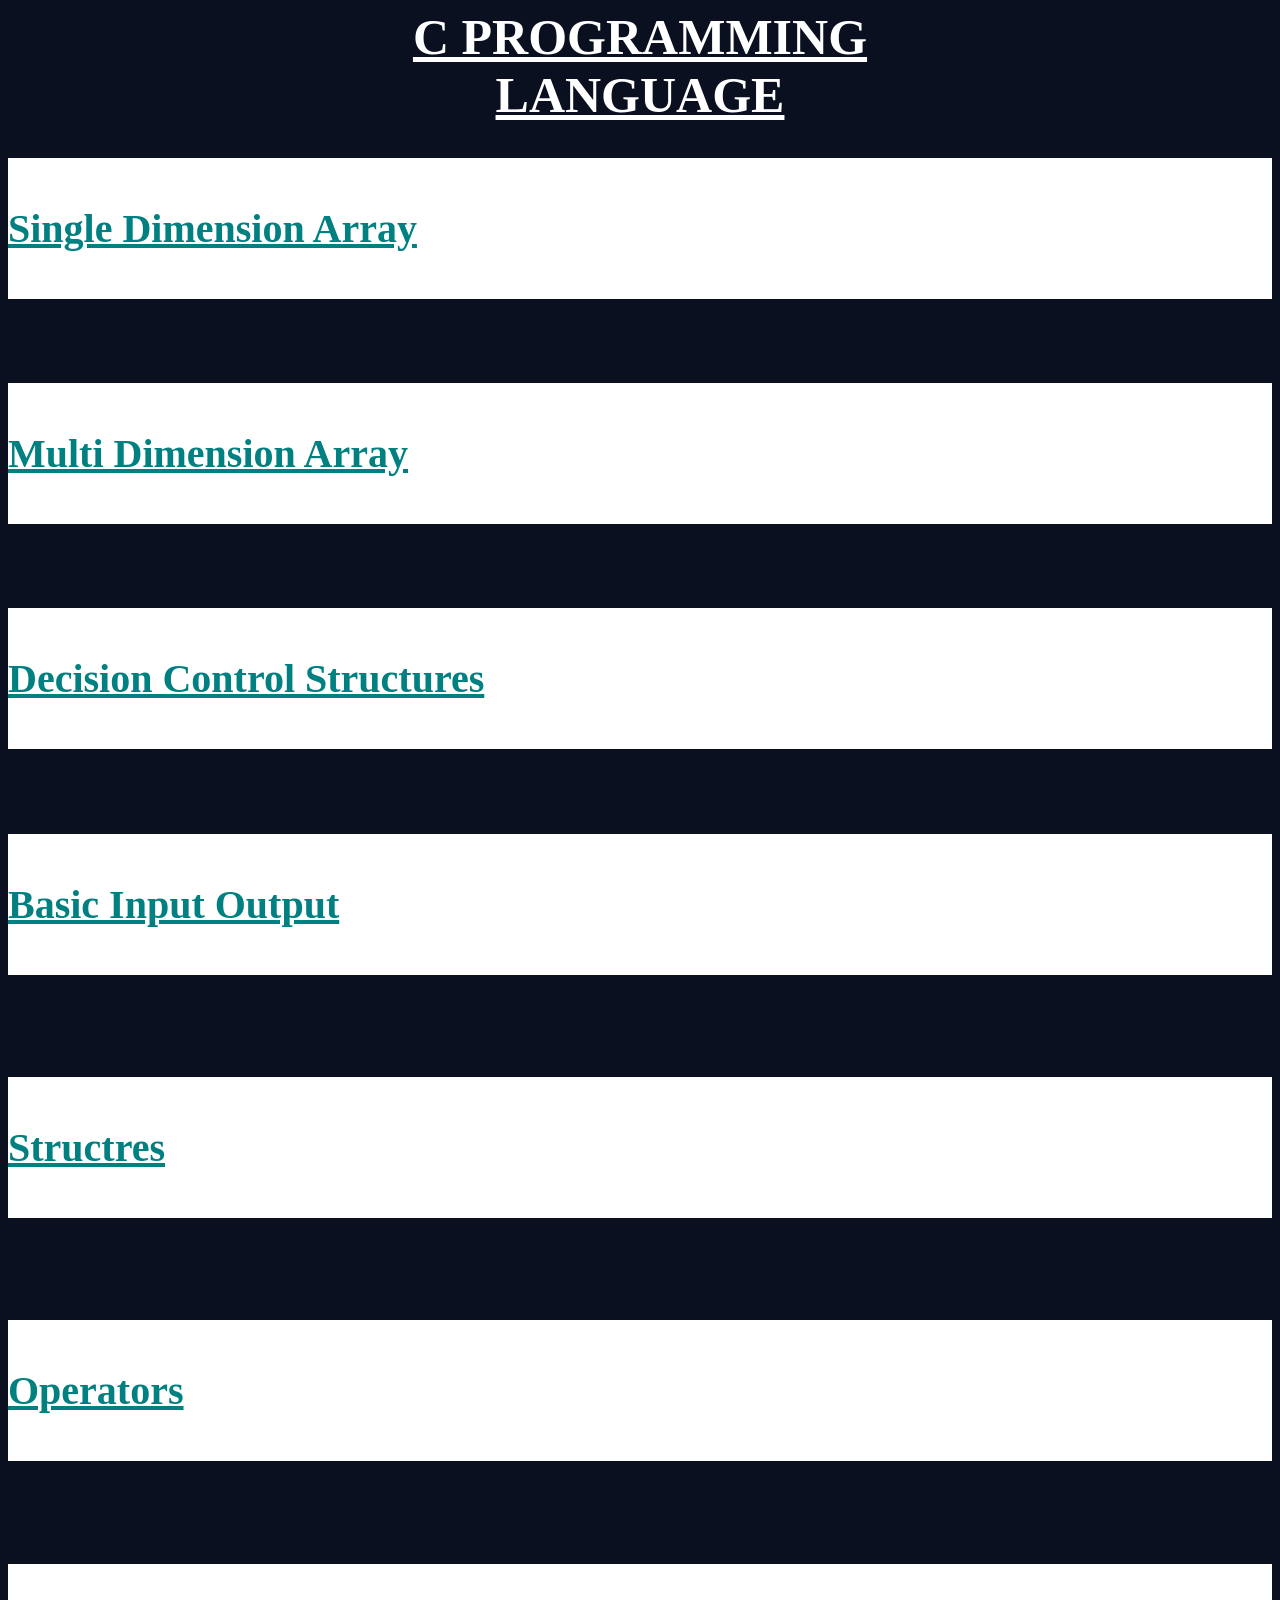
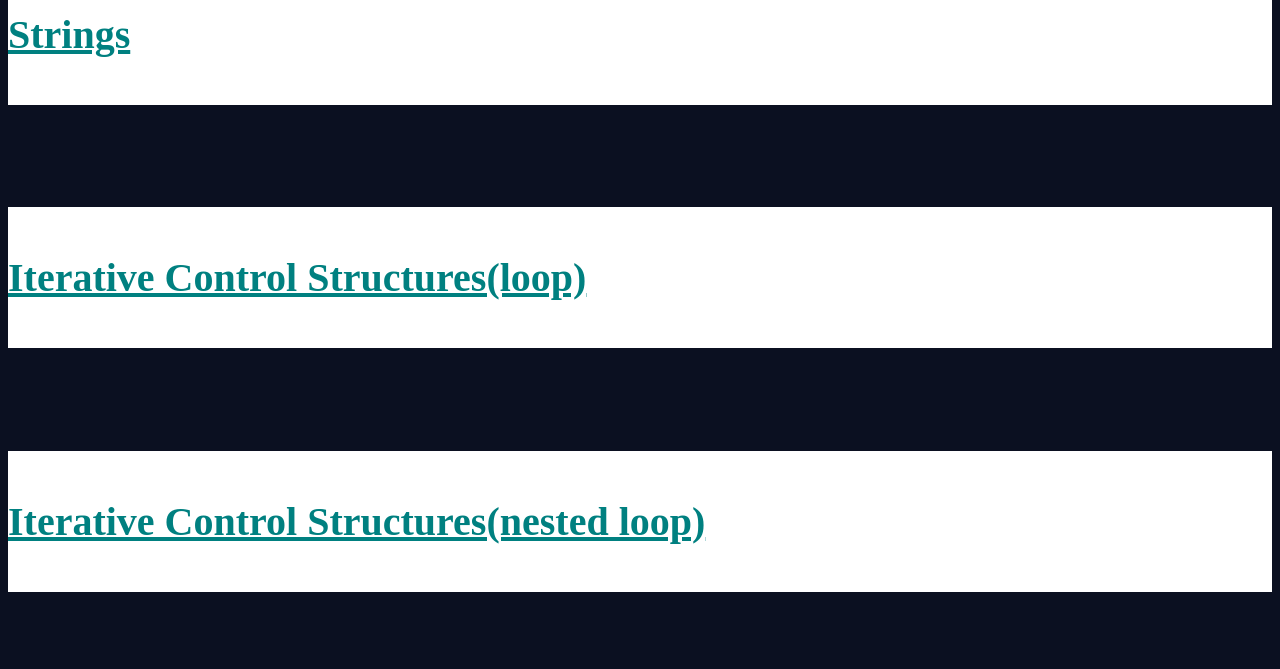
<file: index.html>
<html>
<head>
<link rel="stylesheet" href="style.css">
</head>
<body style=background-color:#0B1021;>
<h1><b><u>C PROGRAMMING<br>LANGUAGE</u></b></h1>

<h2> <a href=arrat.html><br>Single Dimension Array<br><br></a></h2><br>
<h2> <a href=array.html><br>Multi Dimension Array<br><br></a></h2><br>
<h2> <a href=DCR.html><br>Decision Control Structures<br><br></a></h2><br>
<h2> <a href=bio.html><br>Basic Input Output<br><br></a></h2><br><br>
<h2> <a href=strct.html><br>Structres<br><br></a></h2><br><br>
<h2> <a href=operators.html><br>Operators<br><br></a></h2><br><br>
<h2> <a href=sting.html><br>Strings<br><br></a></h2><br><br>
<h2> <a href=loop.html><br>Iterative Control Structures(loop)<br><br></a></h2><br><br>
<h2> <a href=nesoop.html><br>Iterative Control Structures(nested loop)<br><br></a></h2><br><br>
</body>
</html>
</file>
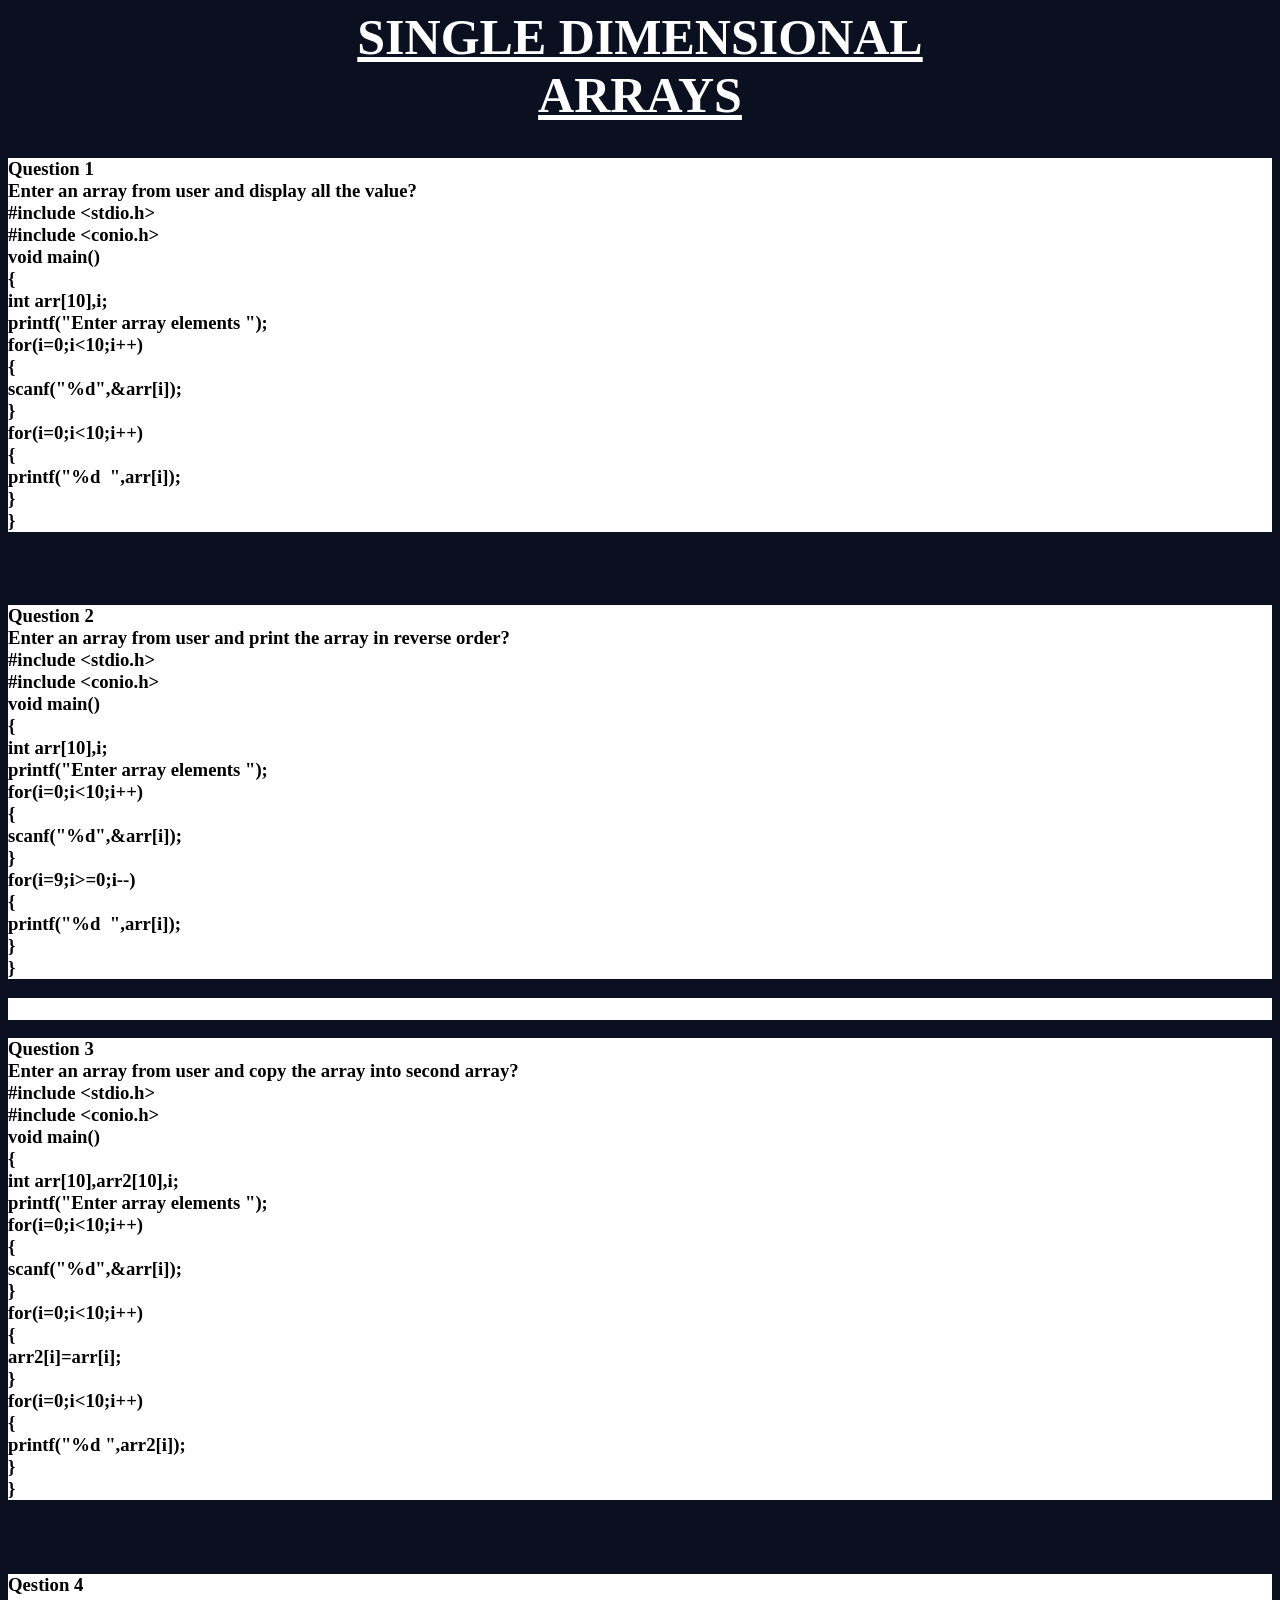
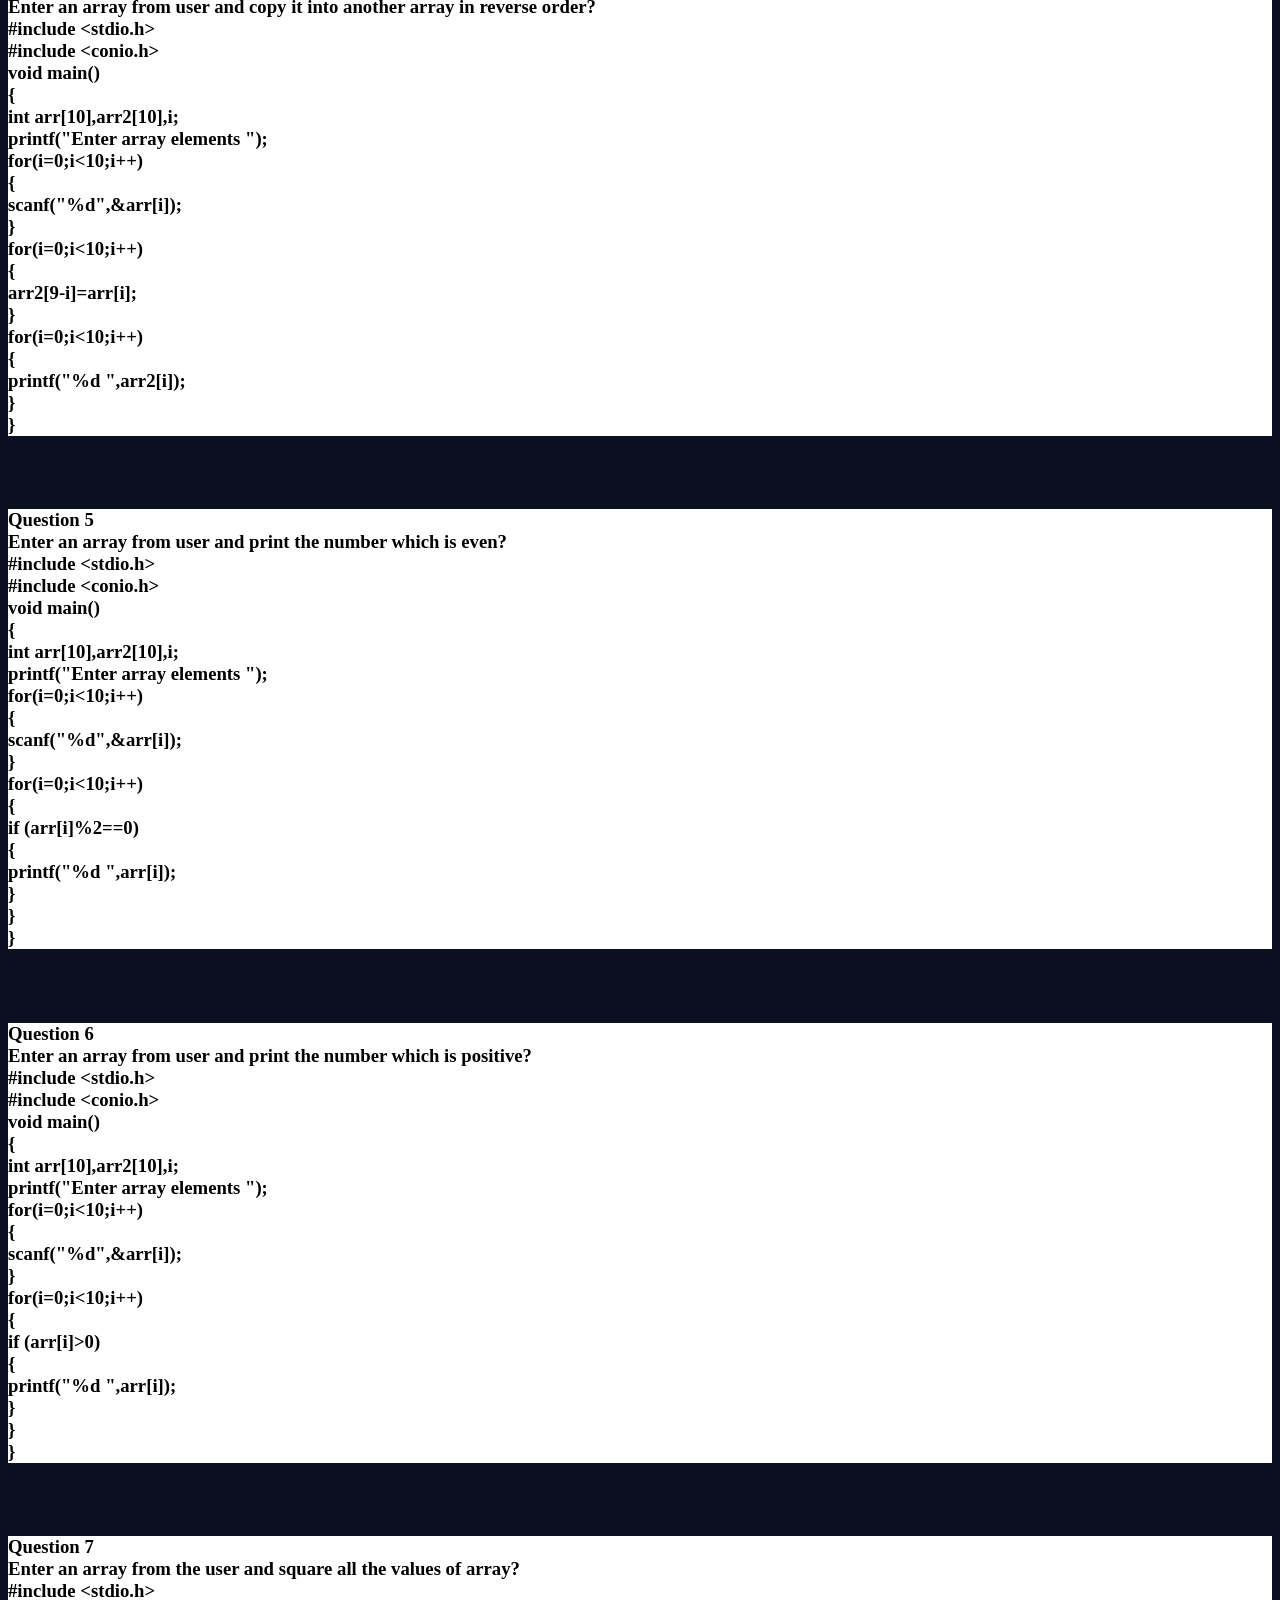
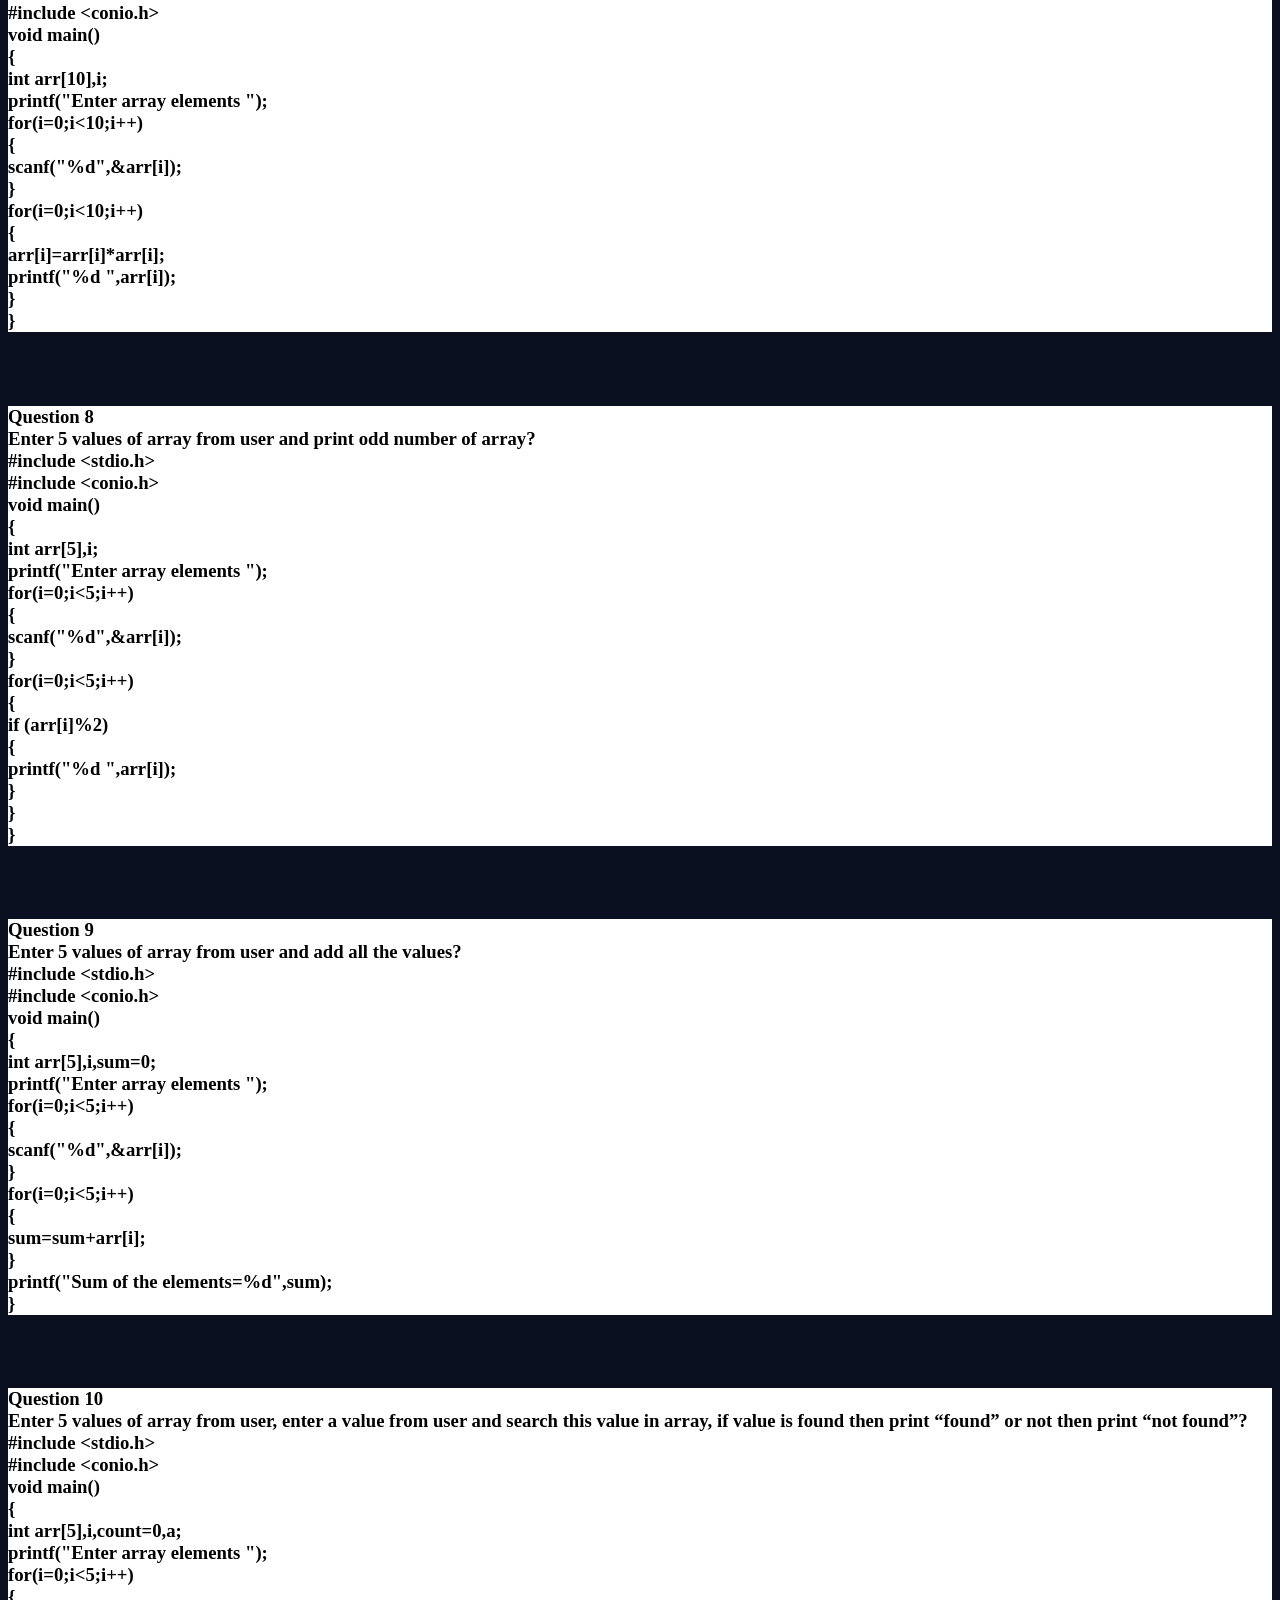
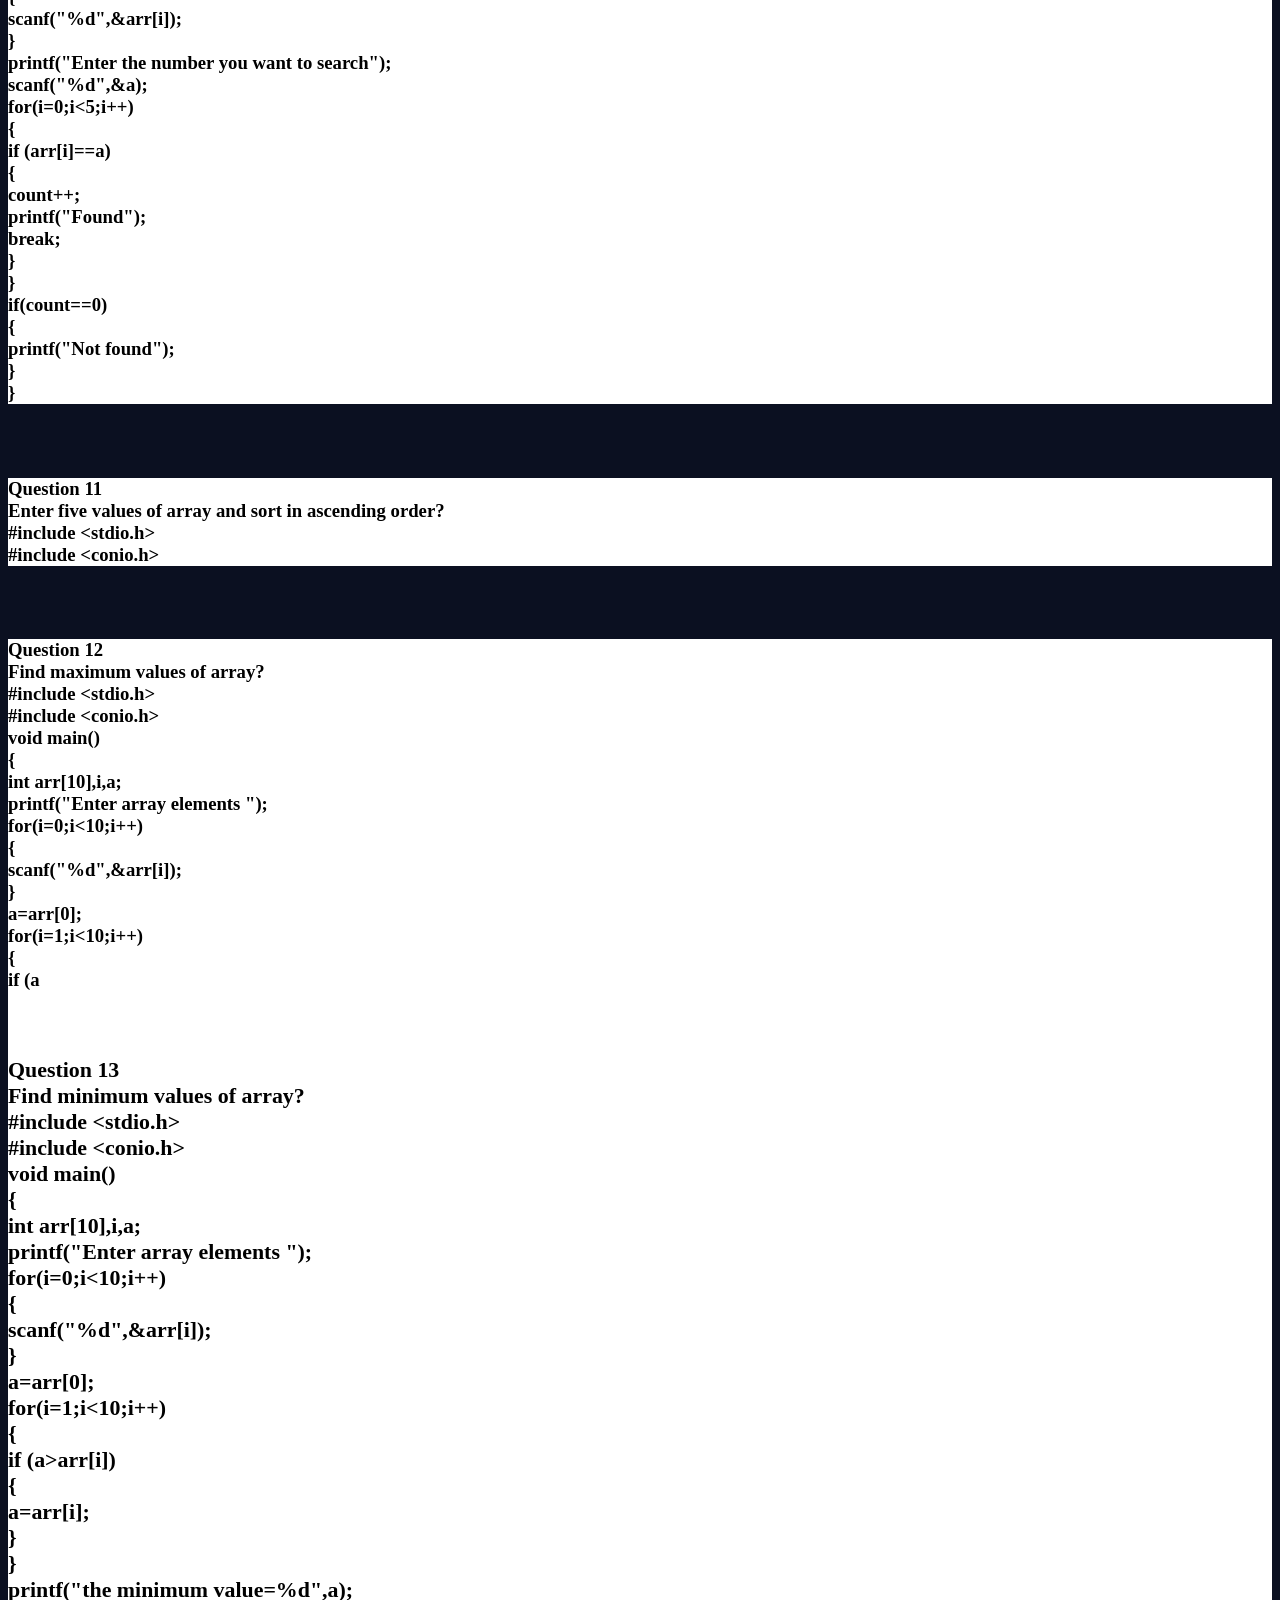
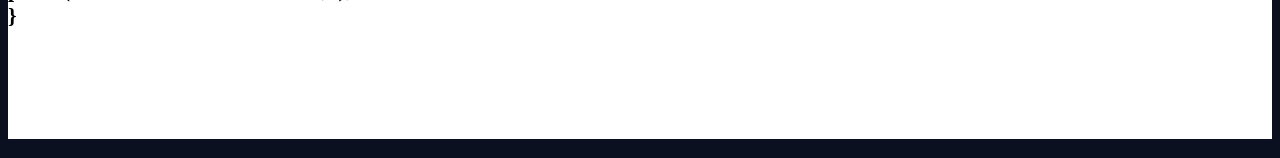
<file: arrat.html>
<html>
<head>
<link rel="stylesheet" href="style.css">
</head>
<body style=background-color:#0B1021;>
<h1><b><u>SINGLE DIMENSIONAL<br> ARRAYS</u></b></h1>

<h3>Question 1
Enter an array from user and display all the value?
#include &lt;stdio.h&gt;
#include &lt;conio.h&gt;
void main()
{
int arr[10],i;
printf("Enter array elements ");
for(i=0;i<10;i++)
{
scanf("%d",&arr[i]);
} 
for(i=0;i<10;i++)
{
printf("%d  ",arr[i]);
}
}</h3><br><br>
<h3>Question 2
Enter an array from user and print the array in reverse order?
#include &lt;stdio.h&gt;
#include &lt;conio.h&gt;
void main()
{
int arr[10],i;
printf("Enter array elements ");
for(i=0;i<10;i++)
{
scanf("%d",&arr[i]);
} 
for(i=9;i>=0;i--)
{
printf("%d  ",arr[i]);
}
}</h3>
<h3>
<h3>Question 3
Enter an array from user and copy the array into second array?
#include &lt;stdio.h&gt;
#include &lt;conio.h&gt;
void main()
{
int arr[10],arr2[10],i;
printf("Enter array elements ");
for(i=0;i<10;i++)
{
scanf("%d",&arr[i]);
} 
for(i=0;i<10;i++)
{
arr2[i]=arr[i];
}
for(i=0;i<10;i++)
{
printf("%d ",arr2[i]);
}
}</h3><br><br>
<h3>Qestion 4
Enter an array from user and copy it into another array in reverse order?
#include &lt;stdio.h&gt;
#include &lt;conio.h&gt;
void main()
{
int arr[10],arr2[10],i;
printf("Enter array elements ");
for(i=0;i<10;i++)
{
scanf("%d",&arr[i]);
} 
for(i=0;i<10;i++)
{
arr2[9-i]=arr[i];
}
for(i=0;i<10;i++)
{
printf("%d ",arr2[i]);
}
}</h3><br><br>
<h3>Question 5
Enter an array from user and print the number which is even?
#include &lt;stdio.h&gt;
#include &lt;conio.h&gt;
void main()
{
int arr[10],arr2[10],i;
printf("Enter array elements ");
for(i=0;i<10;i++)
{
scanf("%d",&arr[i]);
} 
for(i=0;i<10;i++)
{
if (arr[i]%2==0)
{
printf("%d ",arr[i]);
}
}
}</h3><br><br>
<h3>Question 6
Enter an array from user and print the number which is positive?
#include &lt;stdio.h&gt;
#include &lt;conio.h&gt;
void main()
{
int arr[10],arr2[10],i;
printf("Enter array elements ");
for(i=0;i<10;i++)
{
scanf("%d",&arr[i]);
} 
for(i=0;i<10;i++)
{
if (arr[i]>0)
{
printf("%d ",arr[i]);
}
}
}</h3><br><br>
<h3>Question 7
Enter an array from the user and square all the values of array?
#include &lt;stdio.h&gt;
#include &lt;conio.h&gt;
void main()
{
int arr[10],i;
printf("Enter array elements ");
for(i=0;i<10;i++)
{
scanf("%d",&arr[i]);
} 
for(i=0;i<10;i++)
{
arr[i]=arr[i]*arr[i];
printf("%d ",arr[i]);
}
}</h3><br><br>
<h3>Question 8
Enter 5 values of array from user and print odd number of array?
#include &lt;stdio.h&gt;
#include &lt;conio.h&gt;
void main()
{
int arr[5],i;
printf("Enter array elements ");
for(i=0;i<5;i++)
{
scanf("%d",&arr[i]);
} 
for(i=0;i<5;i++)
{
if (arr[i]%2)
{
printf("%d ",arr[i]);
}
}
}</h3><br><br>
<h3>Question 9
Enter 5 values of array from user and add all the values?
#include &lt;stdio.h&gt;
#include &lt;conio.h&gt;
void main()
{
int arr[5],i,sum=0;
printf("Enter array elements ");
for(i=0;i<5;i++)
{
scanf("%d",&arr[i]);
} 
for(i=0;i<5;i++)
{
sum=sum+arr[i];
}
printf("Sum of the elements=%d",sum);
}</h3><br><br>
<h3>Question 10
Enter 5 values of array from user, enter a value from user and search this value in array, if value is found then print “found” or not then print “not found”?
#include &lt;stdio.h&gt;
#include &lt;conio.h&gt;
void main()
{
int arr[5],i,count=0,a;
printf("Enter array elements ");
for(i=0;i<5;i++)
{
scanf("%d",&arr[i]);
} 
printf("Enter the number you want to search");
scanf("%d",&a);
for(i=0;i<5;i++)
{
if (arr[i]==a)
{
count++;
printf("Found");
break;
}
}
if(count==0)
{
printf("Not found");
}
}</h3><br><br>
<h3>Question 11
Enter five values of array and sort in ascending order?
#include &lt;stdio.h&gt;
#include &lt;conio.h&gt;</h3><br><br>
<h3>Question 12
Find maximum values of array?
#include &lt;stdio.h&gt;
#include &lt;conio.h&gt;
void main()
{
int arr[10],i,a;
printf("Enter array elements ");
for(i=0;i<10;i++)
{
scanf("%d",&arr[i]);
} 
a=arr[0];
for(i=1;i<10;i++)
{
if (a<arr[i])
{
a=arr[i];
}
}
printf("the maximun value=%d",a);
}</h3><br><br>
<h3>Question 13
Find minimum values of array?
#include &lt;stdio.h&gt;
#include &lt;conio.h&gt;
void main()
{
int arr[10],i,a;
printf("Enter array elements ");
for(i=0;i<10;i++)
{
scanf("%d",&arr[i]);
} 
a=arr[0];
for(i=1;i<10;i++)
{
if (a>arr[i])
{
a=arr[i];
}
}
printf("the minimum value=%d",a);
}</h3><br><br>
</body>
</html>
</file>
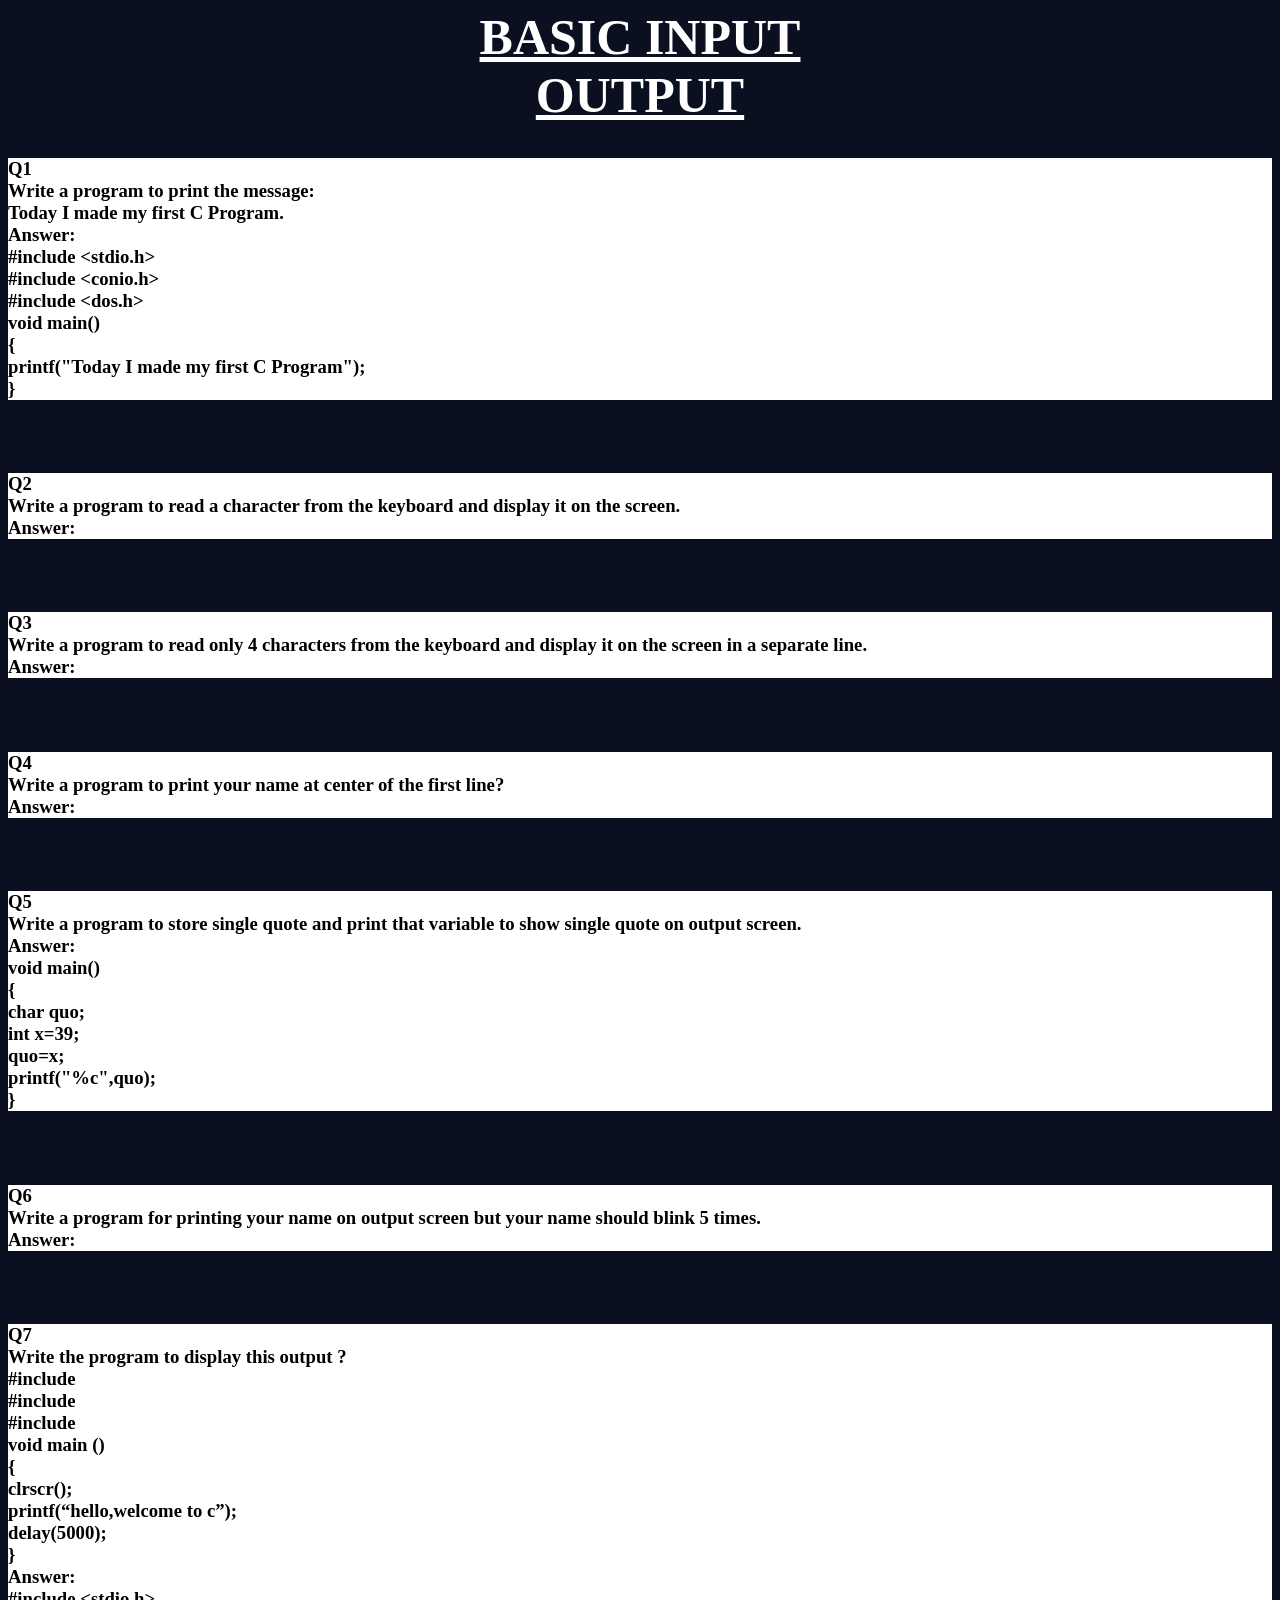
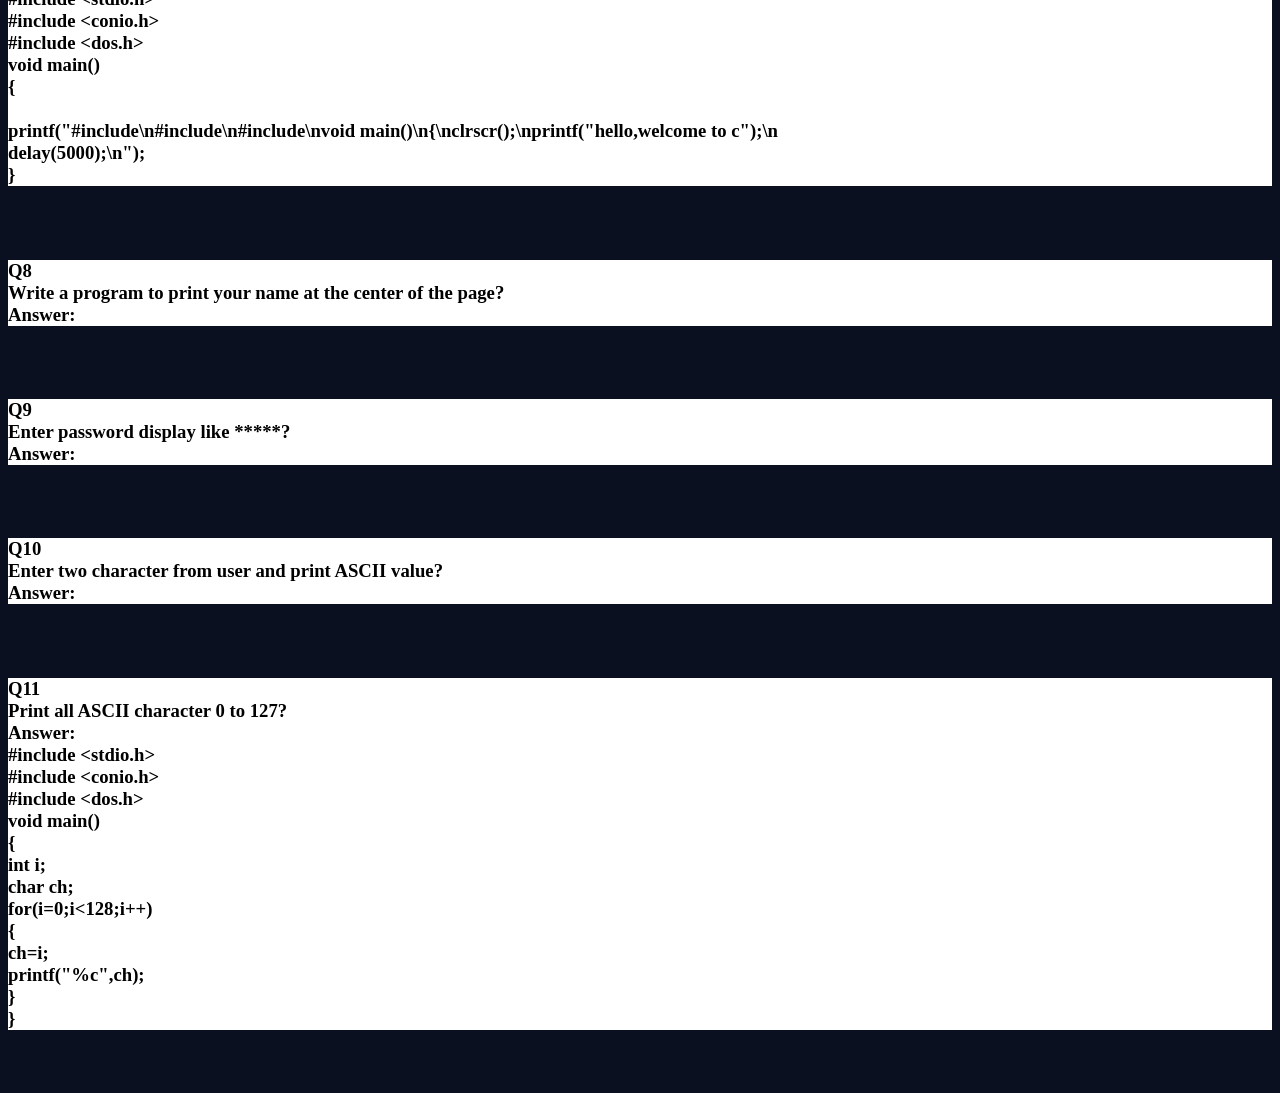
<file: bio.html>
<html>
<head>
<link rel="stylesheet" href="style.css">
</head>
<body style=background-color:#0B1021;>
<h1><b><u>BASIC INPUT<BR>OUTPUT</u></b></h1>
<h3>Q1
Write a program to print the message:
Today I made my first C Program.
Answer:
#include &lt;stdio.h&gt;
#include &lt;conio.h&gt;
#include &lt;dos.h&gt;
void main()
{
printf("Today I made my first C Program");
}</h3><br><br>
<h3>Q2
Write a program to read a character from the keyboard and display it on the screen.
Answer:</h3><br><br>
<h3>Q3
Write a program to read only 4 characters from the keyboard and display it on the screen in a separate line.
Answer:</h3><br><br>
<h3>Q4
Write a program to print your name at center of the first line?
Answer:</h3><br><br>
<h3>Q5
Write a program to store single quote and print that variable to show single quote on output screen.
Answer:
void main()
{
char quo;
int x=39;
quo=x;
printf("%c",quo);
}</h3><br><br>
<h3>Q6
Write a program for printing your name on output screen but your name should blink 5 times.
Answer:
</h3><br><br>
<h3>Q7
Write the program to display this output ?
#include
#include
#include
void main ()
{
clrscr();
printf(“hello,welcome to c”);
delay(5000);
}
Answer:
#include &lt;stdio.h&gt;
#include &lt;conio.h&gt;
#include &lt;dos.h&gt;
void main()
{<br>
printf("#include\n#include\n#include\nvoid main()\n{\nclrscr();\nprintf("hello,welcome to c");\n
delay(5000);\n");
}</h3><br><br>
<h3>Q8
Write a program to print your name at the center of the page?
Answer:</h3><br><br>
<h3>Q9
Enter password display like *****?
Answer:</h3><br><br>
<h3>Q10
Enter two character from user and print ASCII value?
Answer:</h3><br><br>
<h3>Q11
Print all ASCII character 0 to 127?
Answer:
#include &lt;stdio.h&gt;
#include &lt;conio.h&gt;
#include &lt;dos.h&gt;
void main()
{
int i;
char ch;
for(i=0;i&lt;128;i++)
{
ch=i;
printf("%c",ch);
}
}</h3><br><br>






</body>
</html>
</file>
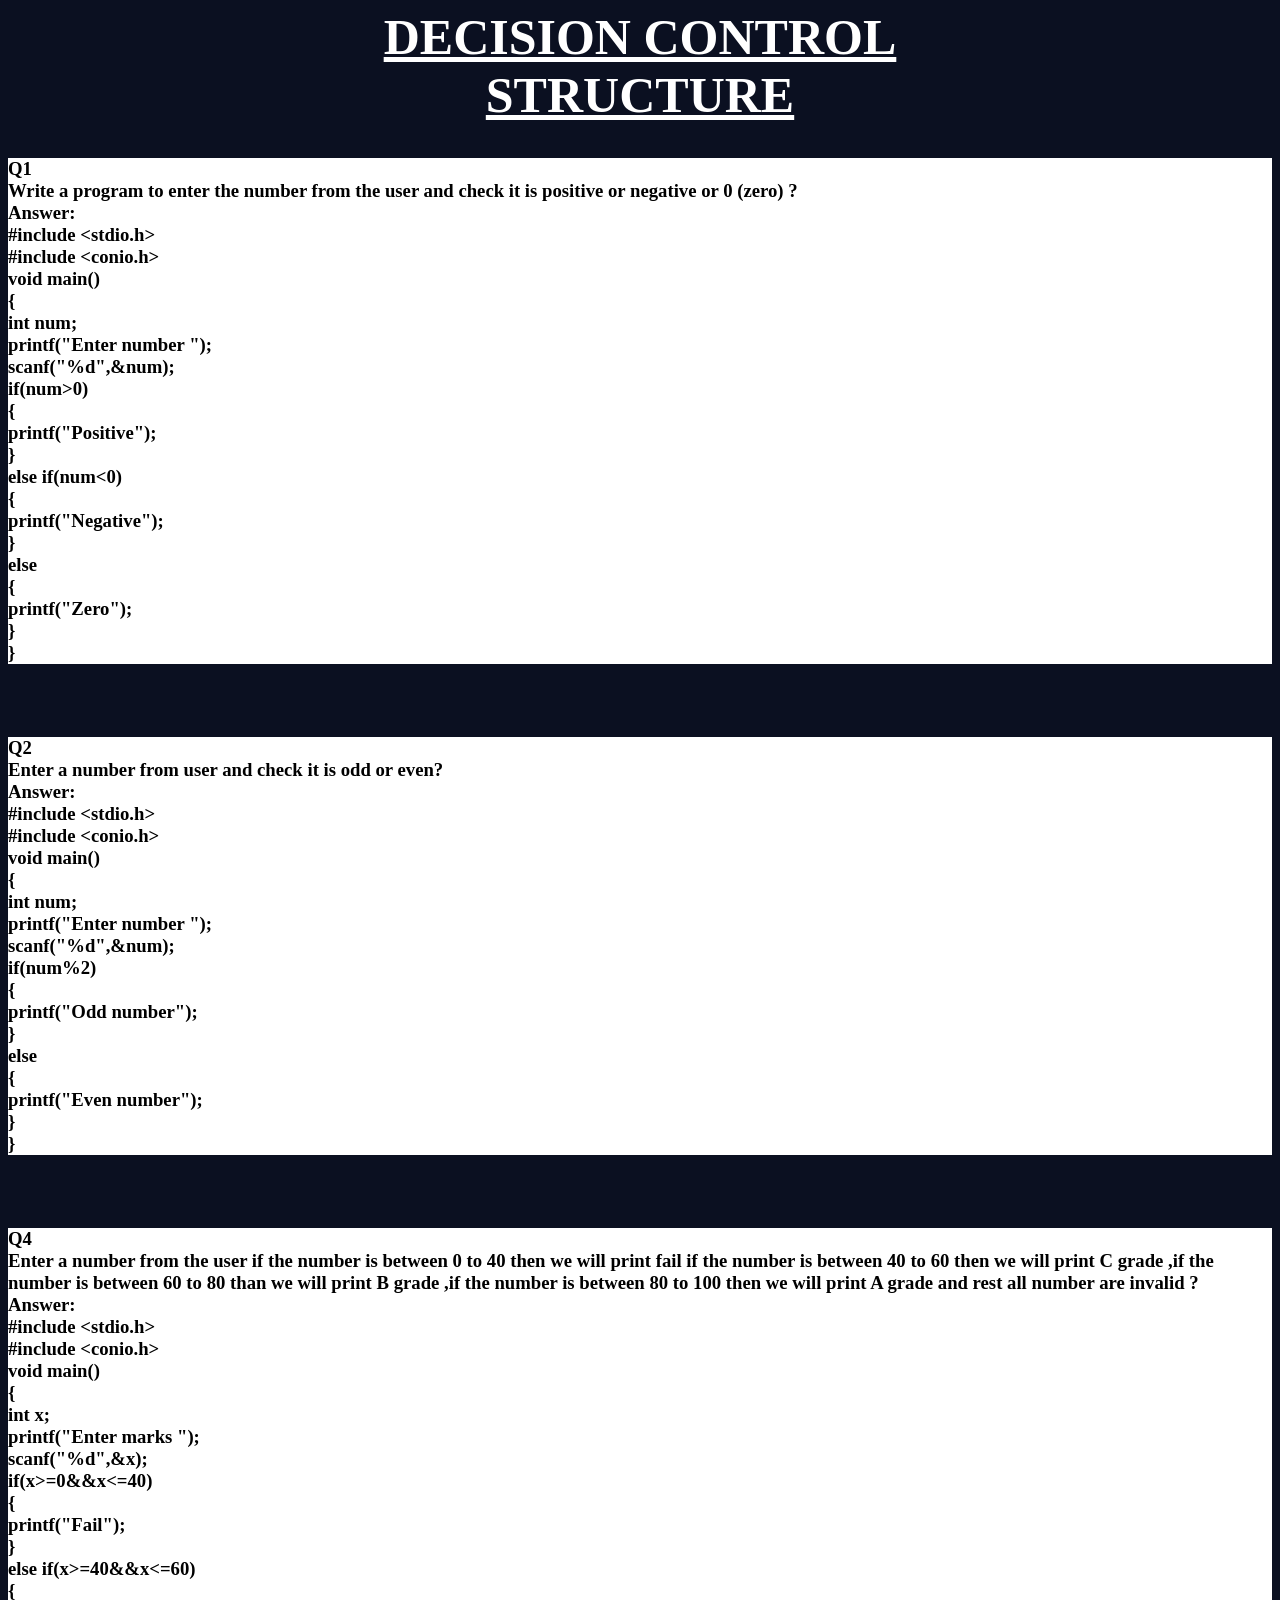
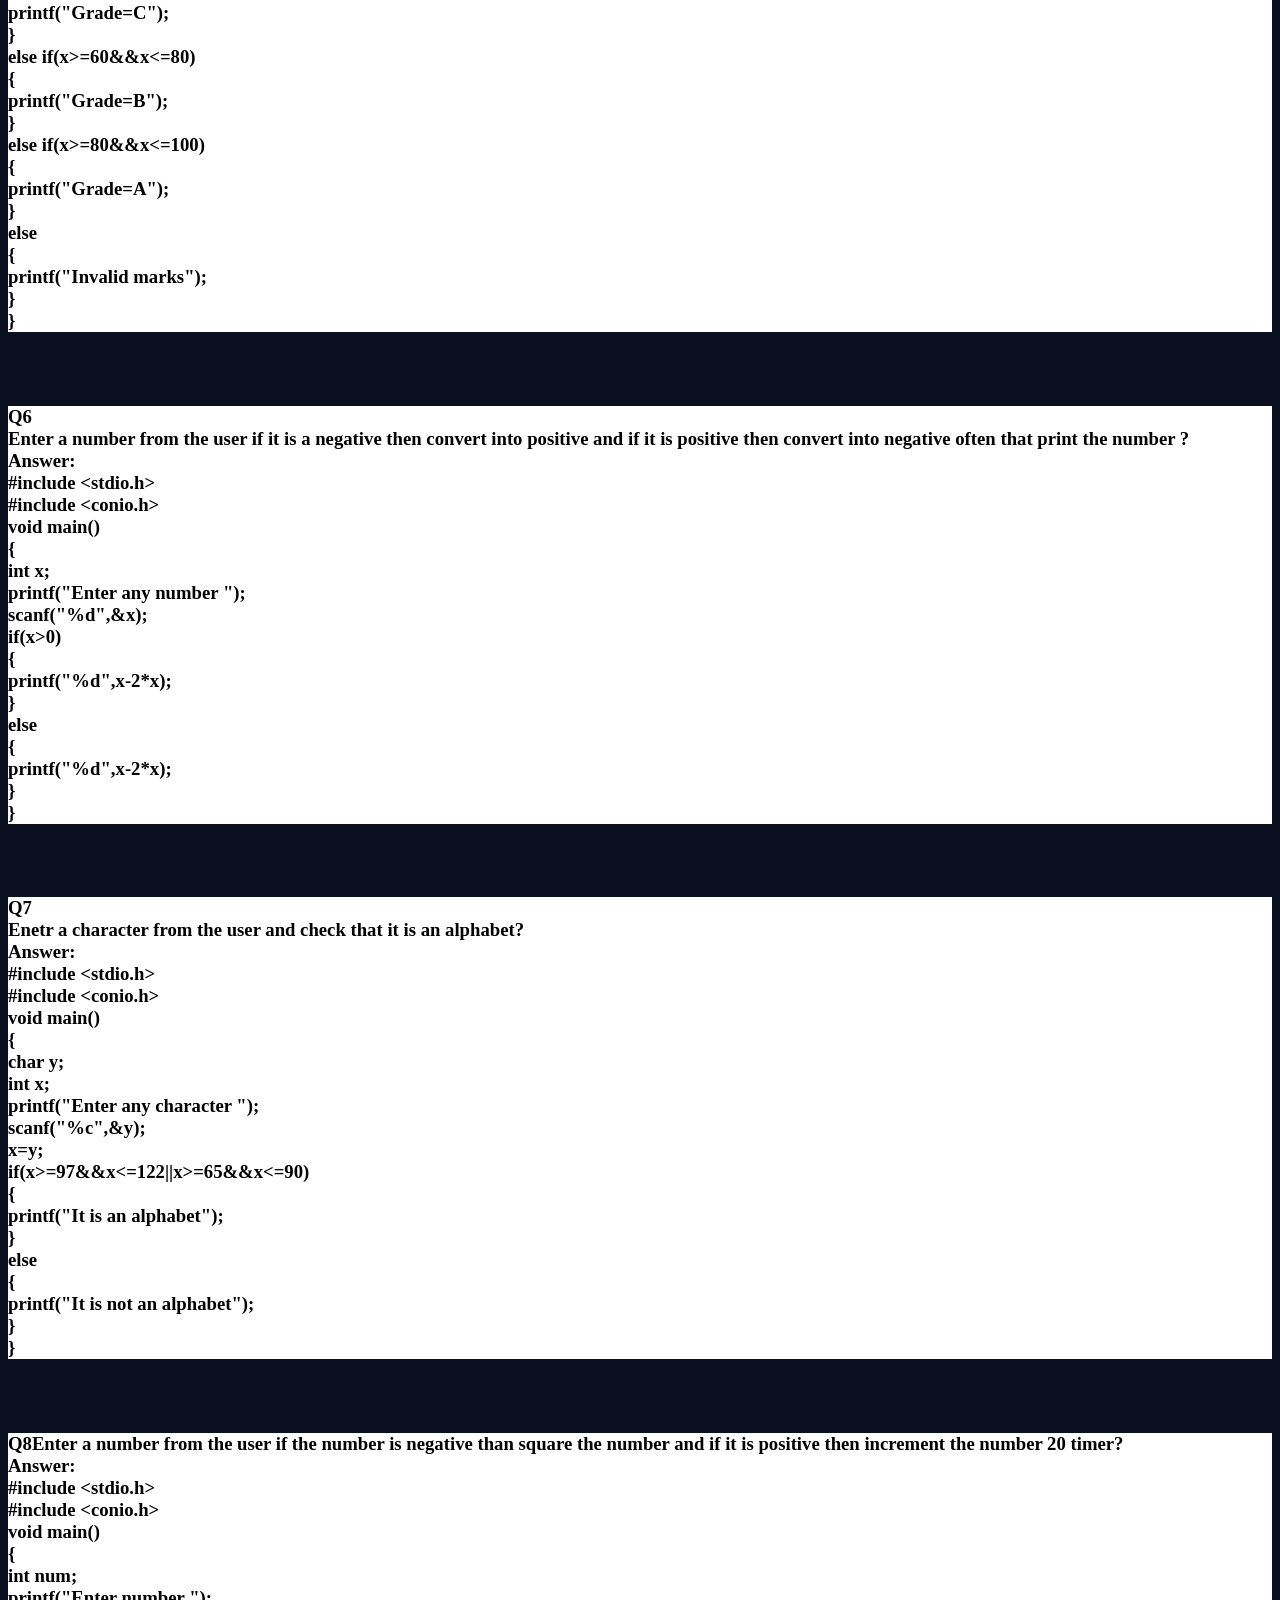
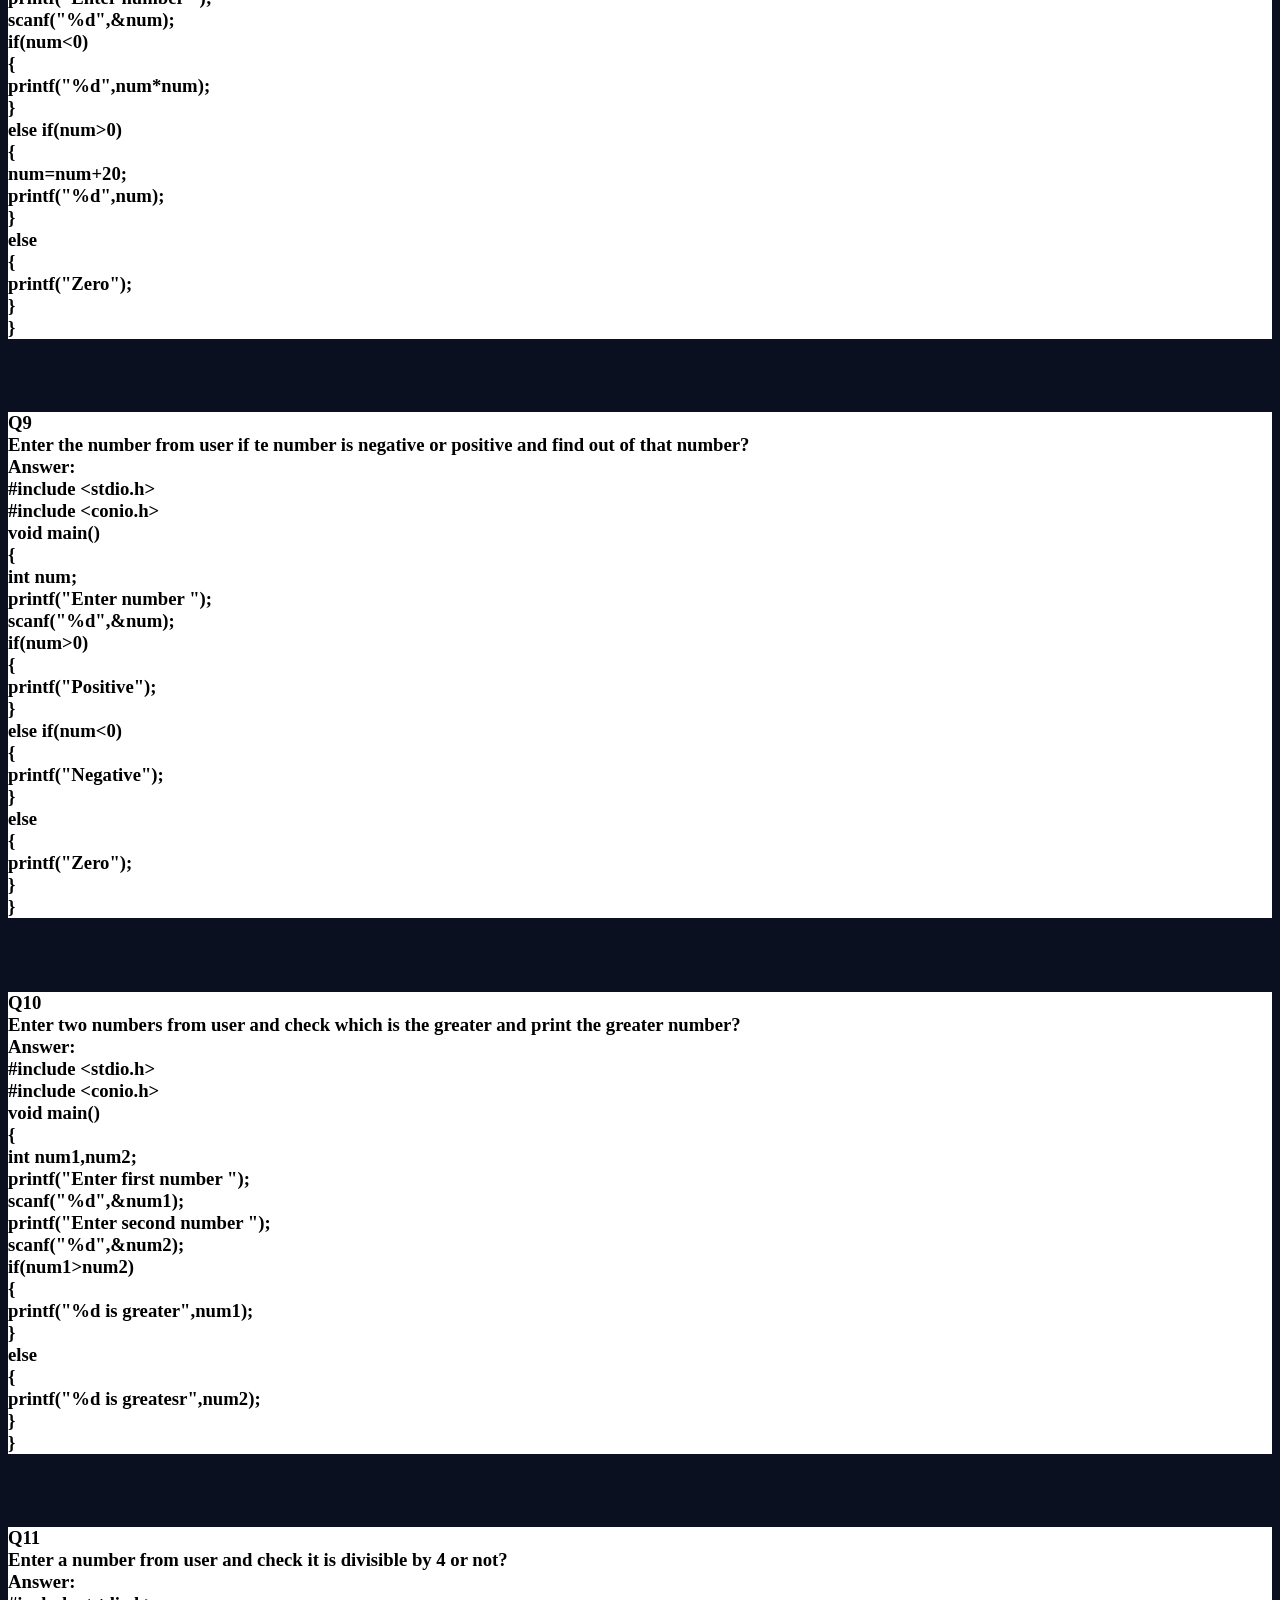
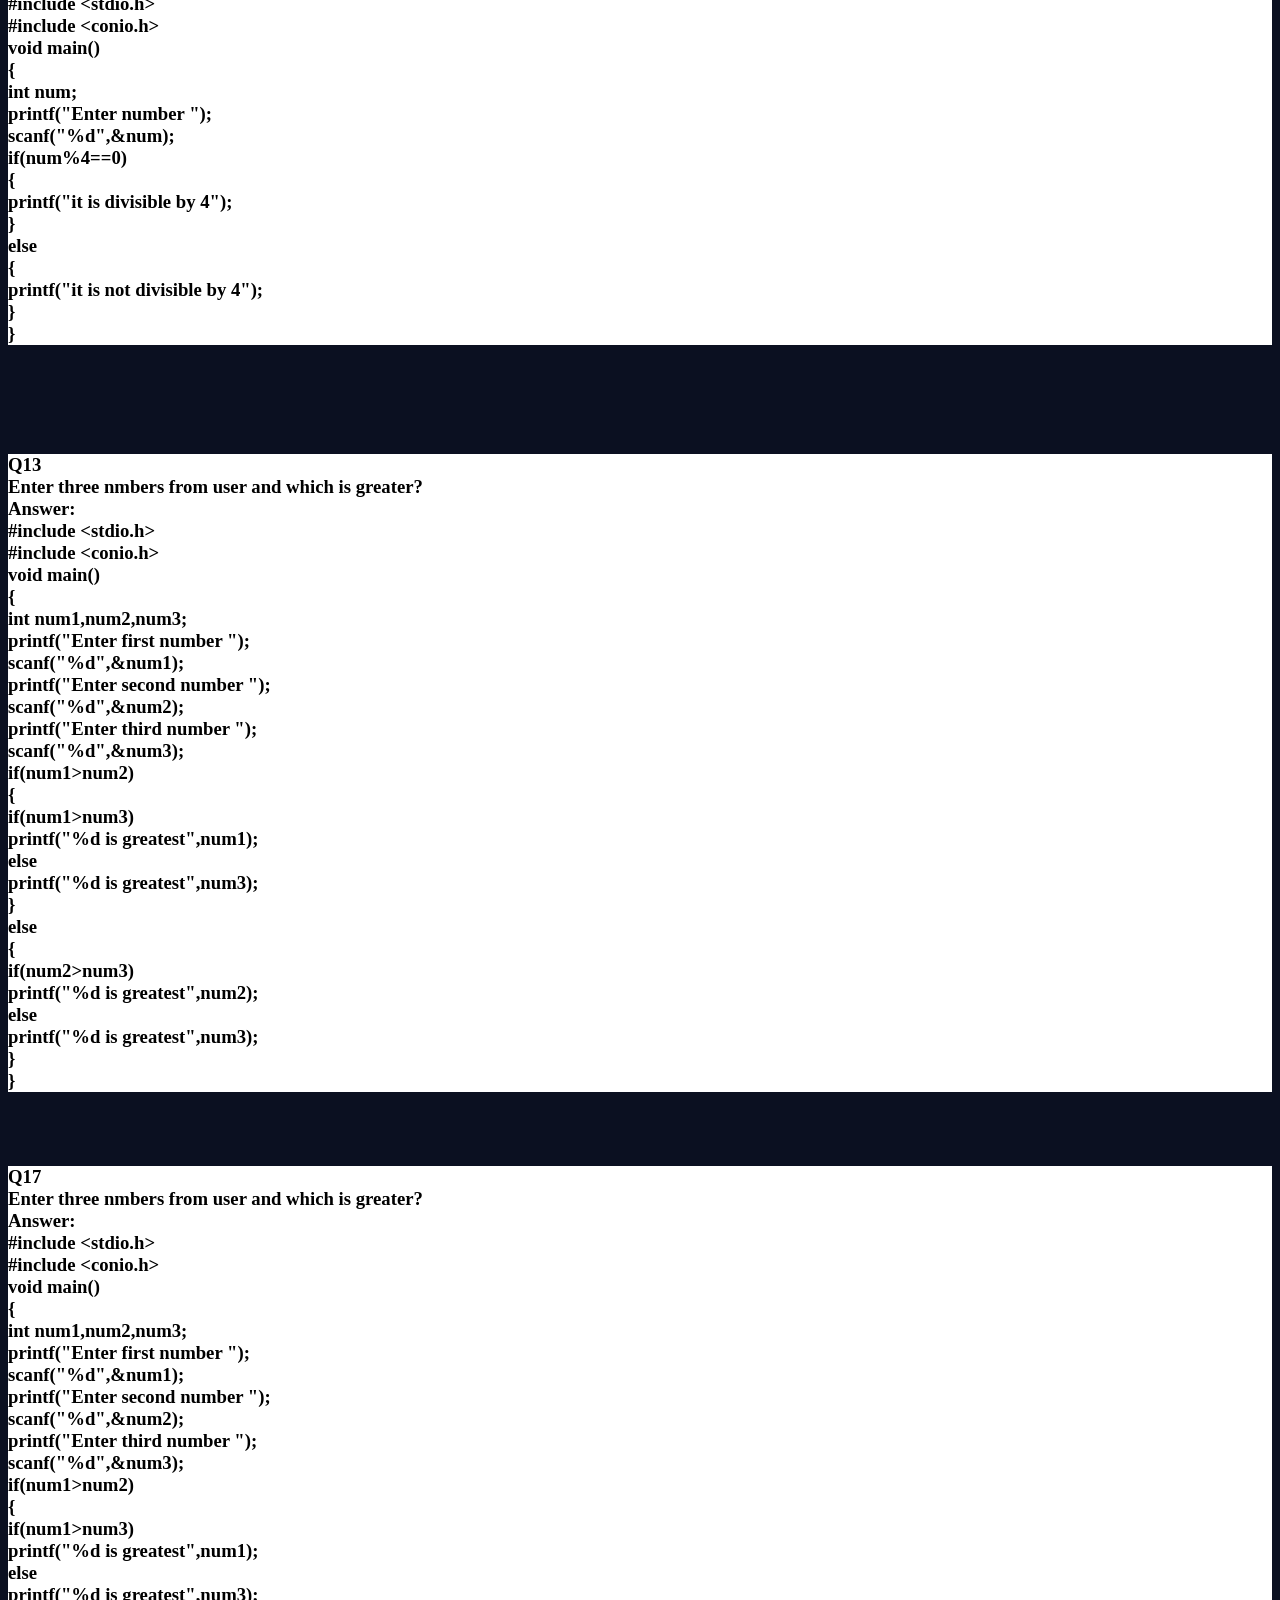
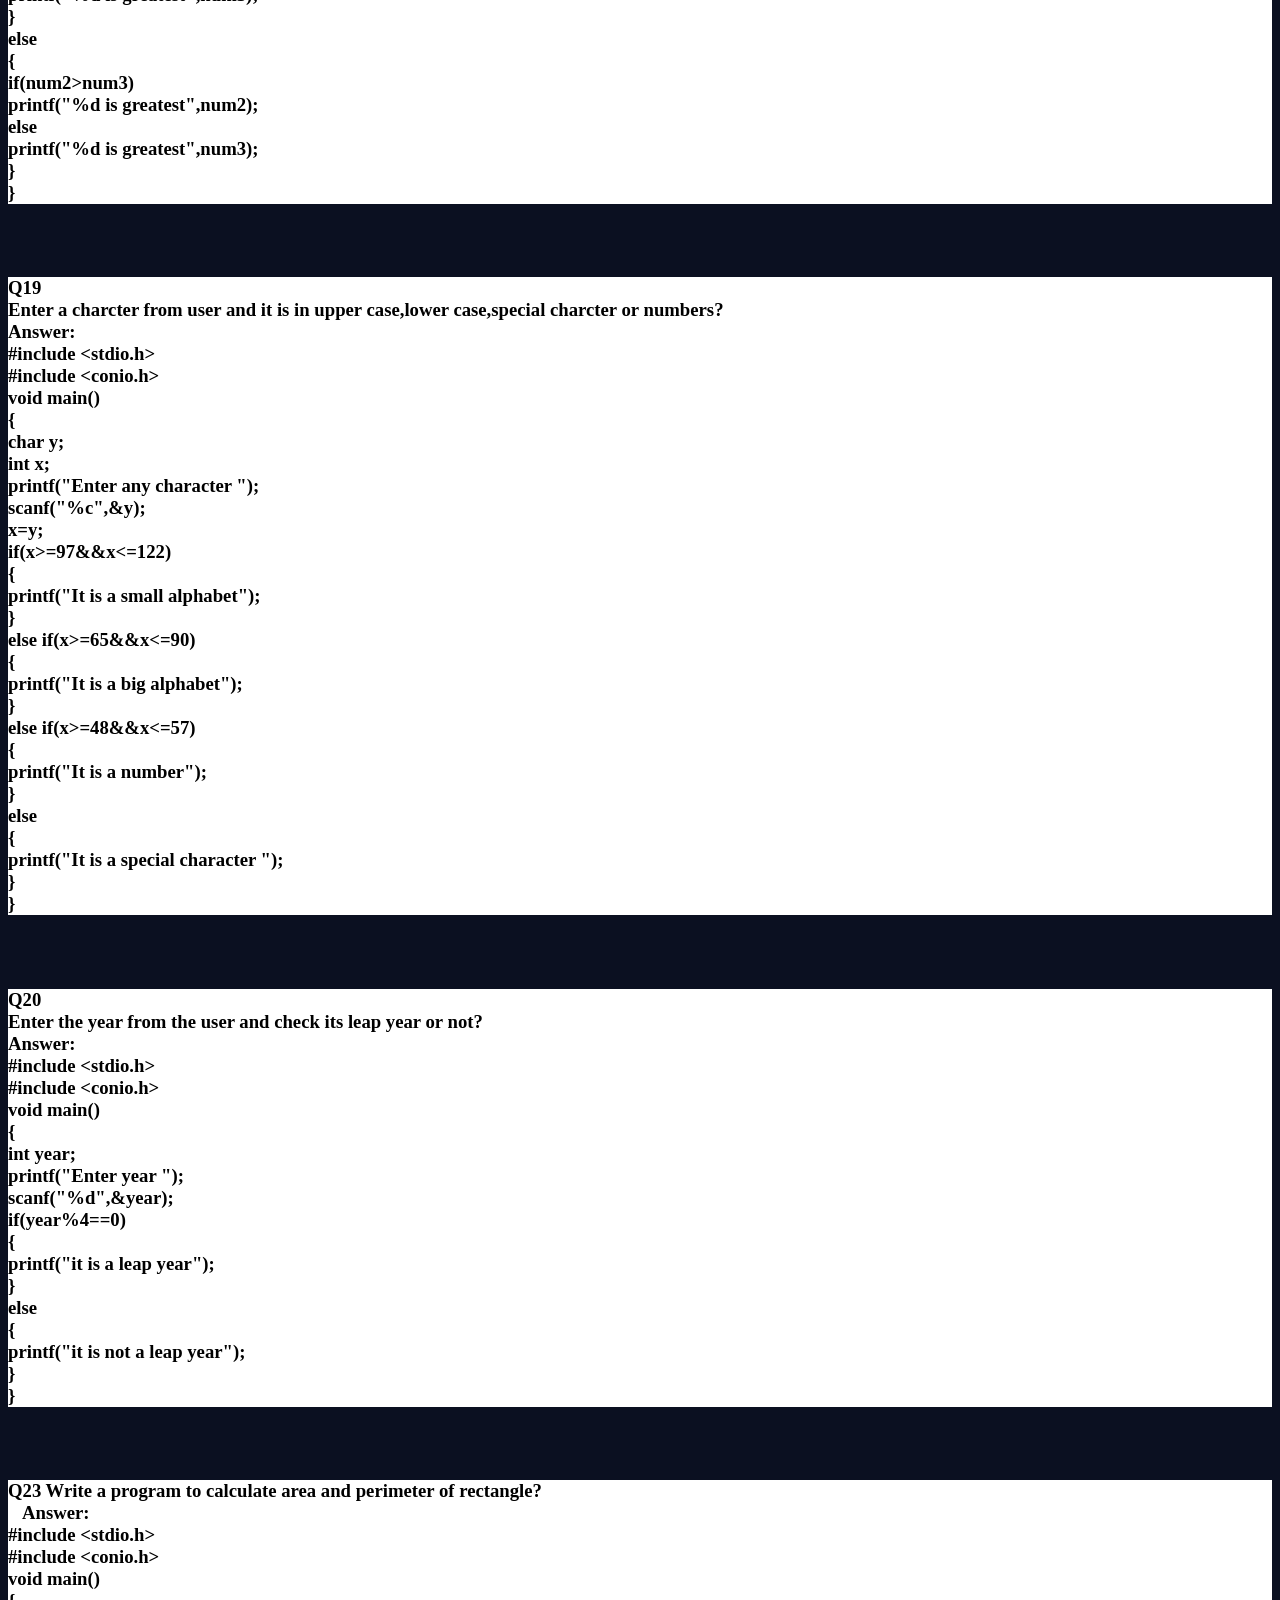
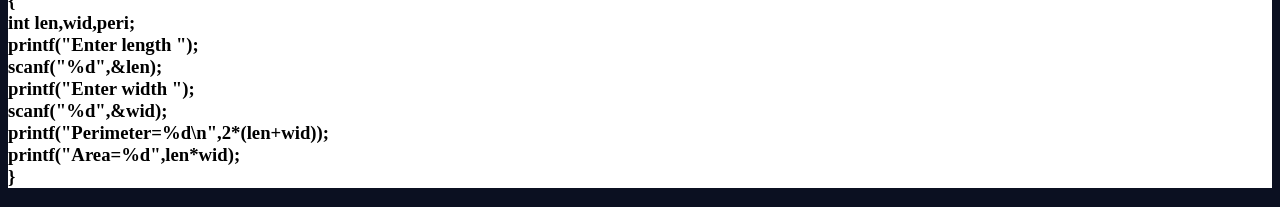
<file: DCR.html>
<html>
<head>
<link rel="stylesheet" href="style.css">
</head>
<body style=background-color:#0B1021;>
<h1><b><u>DECISION CONTROL<br>STRUCTURE</u></b></h1>


<h3>Q1
Write a program to enter the number from the user and check it is positive or negative or 0 (zero) ?
Answer:
#include &lt;stdio.h&gt;
#include &lt;conio.h&gt;
void main()
{
int num;
printf("Enter number ");
scanf("%d",&num);
if(num>0)
{
printf("Positive");
}
else if(num<0)
{
printf("Negative");
}
else
{
printf("Zero");
}
}</h3>
<br><br><h3>Q2
Enter a number from user and check it is odd or even?
Answer:
#include &lt;stdio.h&gt;
#include &lt;conio.h&gt;
void main()
{
int num;
printf("Enter number ");
scanf("%d",&num);
if(num%2)
{
printf("Odd number");
}
else 
{
printf("Even number");
}
}</h3>
<br><br><h3>Q4
Enter a number from the user if the number is between 0 to 40 then we will print fail if the number is between 40 to 60 then we will print C grade ,if the number is between 60 to 80 than we will print B grade ,if the number is between 80 to 100 then we will print A grade and rest all number are invalid ?
Answer:
#include &lt;stdio.h&gt;
#include &lt;conio.h&gt;
void main()
{
int x;
printf("Enter marks ");
scanf("%d",&x);
if(x>=0&&x<=40)
{
printf("Fail");
}
else if(x>=40&&x<=60)
{
printf("Grade=C");
}
else if(x>=60&&x<=80)
{
printf("Grade=B");
}
else if(x>=80&&x<=100)
{
printf("Grade=A");
}
else
{
printf("Invalid marks");
}
}</h3>
<br><br><h3>Q6
Enter a number from the user if it is a negative then convert into positive and if it is positive then convert into negative often that print the number ?
Answer:
#include &lt;stdio.h&gt;
#include &lt;conio.h&gt;
void main()
{
int x;
printf("Enter any number ");
scanf("%d",&x);
if(x>0)
{
printf("%d",x-2*x);
}
else
{
printf("%d",x-2*x);
}
}</h3>
<br><br><h3>Q7
Enetr a character from the user and check that it is an alphabet?
Answer:
#include &lt;stdio.h&gt;
#include &lt;conio.h&gt;
void main()
{
char y;
int x;
printf("Enter any character ");
scanf("%c",&y);
x=y;
if(x>=97&&x<=122||x>=65&&x<=90)
{
printf("It is an alphabet");
}
else
{
printf("It is not an alphabet");
}
}</h3>
<br><br><h3>Q8Enter a number from the user if the number is negative than square the number and if it is positive then increment the number 20 timer?
Answer:
#include &lt;stdio.h&gt;
#include &lt;conio.h&gt;
void main()
{
int num;
printf("Enter number ");
scanf("%d",&num);
if(num<0)
{
printf("%d",num*num);
}
else if(num>0)
{
num=num+20;
printf("%d",num);
}
else
{
printf("Zero");
}
}</h3>
<br><br><h3>Q9
Enter the number from user if te number is negative or positive and find out of that number?
Answer:
#include &lt;stdio.h&gt;
#include &lt;conio.h&gt;
void main()
{
int num;
printf("Enter number ");
scanf("%d",&num);
if(num>0)
{
printf("Positive");
}
else if(num<0)
{
printf("Negative");
}
else
{
printf("Zero");
}
}</h3>
<br><br><h3>Q10
Enter two numbers from user and check which is the greater and print the greater number?
Answer:
#include &lt;stdio.h&gt;
#include &lt;conio.h&gt;
void main()
{
int num1,num2;
printf("Enter first number ");
scanf("%d",&num1);
printf("Enter second number ");
scanf("%d",&num2);
if(num1>num2)
{
printf("%d is greater",num1);
}
else
{
printf("%d is greatesr",num2);
}
}</h3>
<br><br><h3>Q11
Enter a number from user and check it is divisible by 4 or not?
Answer:
#include &lt;stdio.h&gt;
#include &lt;conio.h&gt;
void main()
{
int num;
printf("Enter number ");
scanf("%d",&num);
if(num%4==0)
{
printf("it is divisible by 4");
}
else
{
printf("it is not divisible by 4");
}
}</h3><br><br>
<br><br><h3>Q13
Enter three nmbers from user and which is greater?
Answer:
#include &lt;stdio.h&gt;
#include &lt;conio.h&gt;
void main()
{
int num1,num2,num3;
printf("Enter first number ");
scanf("%d",&num1);
printf("Enter second number ");
scanf("%d",&num2);
printf("Enter third number ");
scanf("%d",&num3);
if(num1>num2)
{
if(num1>num3)
printf("%d is greatest",num1);
else
printf("%d is greatest",num3);
}
else
{
if(num2>num3)
printf("%d is greatest",num2);
else
printf("%d is greatest",num3);
}
}</h3>
<br><br><h3>Q17
Enter three nmbers from user and which is greater?
Answer:
#include &lt;stdio.h&gt;
#include &lt;conio.h&gt;
void main()
{
int num1,num2,num3;
printf("Enter first number ");
scanf("%d",&num1);
printf("Enter second number ");
scanf("%d",&num2);
printf("Enter third number ");
scanf("%d",&num3);
if(num1>num2)
{
if(num1>num3)
printf("%d is greatest",num1);
else
printf("%d is greatest",num3);
}
else
{
if(num2>num3)
printf("%d is greatest",num2);
else
printf("%d is greatest",num3);
}
}</h3>
<br><br><h3>Q19
Enter a charcter from user and it is in upper case,lower case,special charcter or numbers?
Answer:
#include &lt;stdio.h&gt;
#include &lt;conio.h&gt;
void main()
{
char y;
int x;
printf("Enter any character ");
scanf("%c",&y);
x=y;
if(x>=97&&x<=122)
{
printf("It is a small alphabet");
}
else if(x>=65&&x<=90)
{
printf("It is a big alphabet");
}
else if(x>=48&&x<=57)
{
printf("It is a number");
}
else
{
printf("It is a special character ");
}
}</h3>

<br><br><h3>Q20 
Enter the year from the user and check its leap year or not?
Answer:
#include &lt;stdio.h&gt;
#include &lt;conio.h&gt;
void main()
{
int year;
printf("Enter year ");
scanf("%d",&year);
if(year%4==0)
{
printf("it is a leap year");
}
else
{
printf("it is not a leap year");
}
}</h3>
<br><br><h3>Q23 Write a program to calculate area and perimeter of rectangle?
   Answer:
#include &lt;stdio.h&gt;
#include &lt;conio.h&gt;
void main()
{
int len,wid,peri;
printf("Enter length ");
scanf("%d",&len);
printf("Enter width ");
scanf("%d",&wid);
printf("Perimeter=%d\n",2*(len+wid));
printf("Area=%d",len*wid);
}</h3>
</body>
</html>
</file>
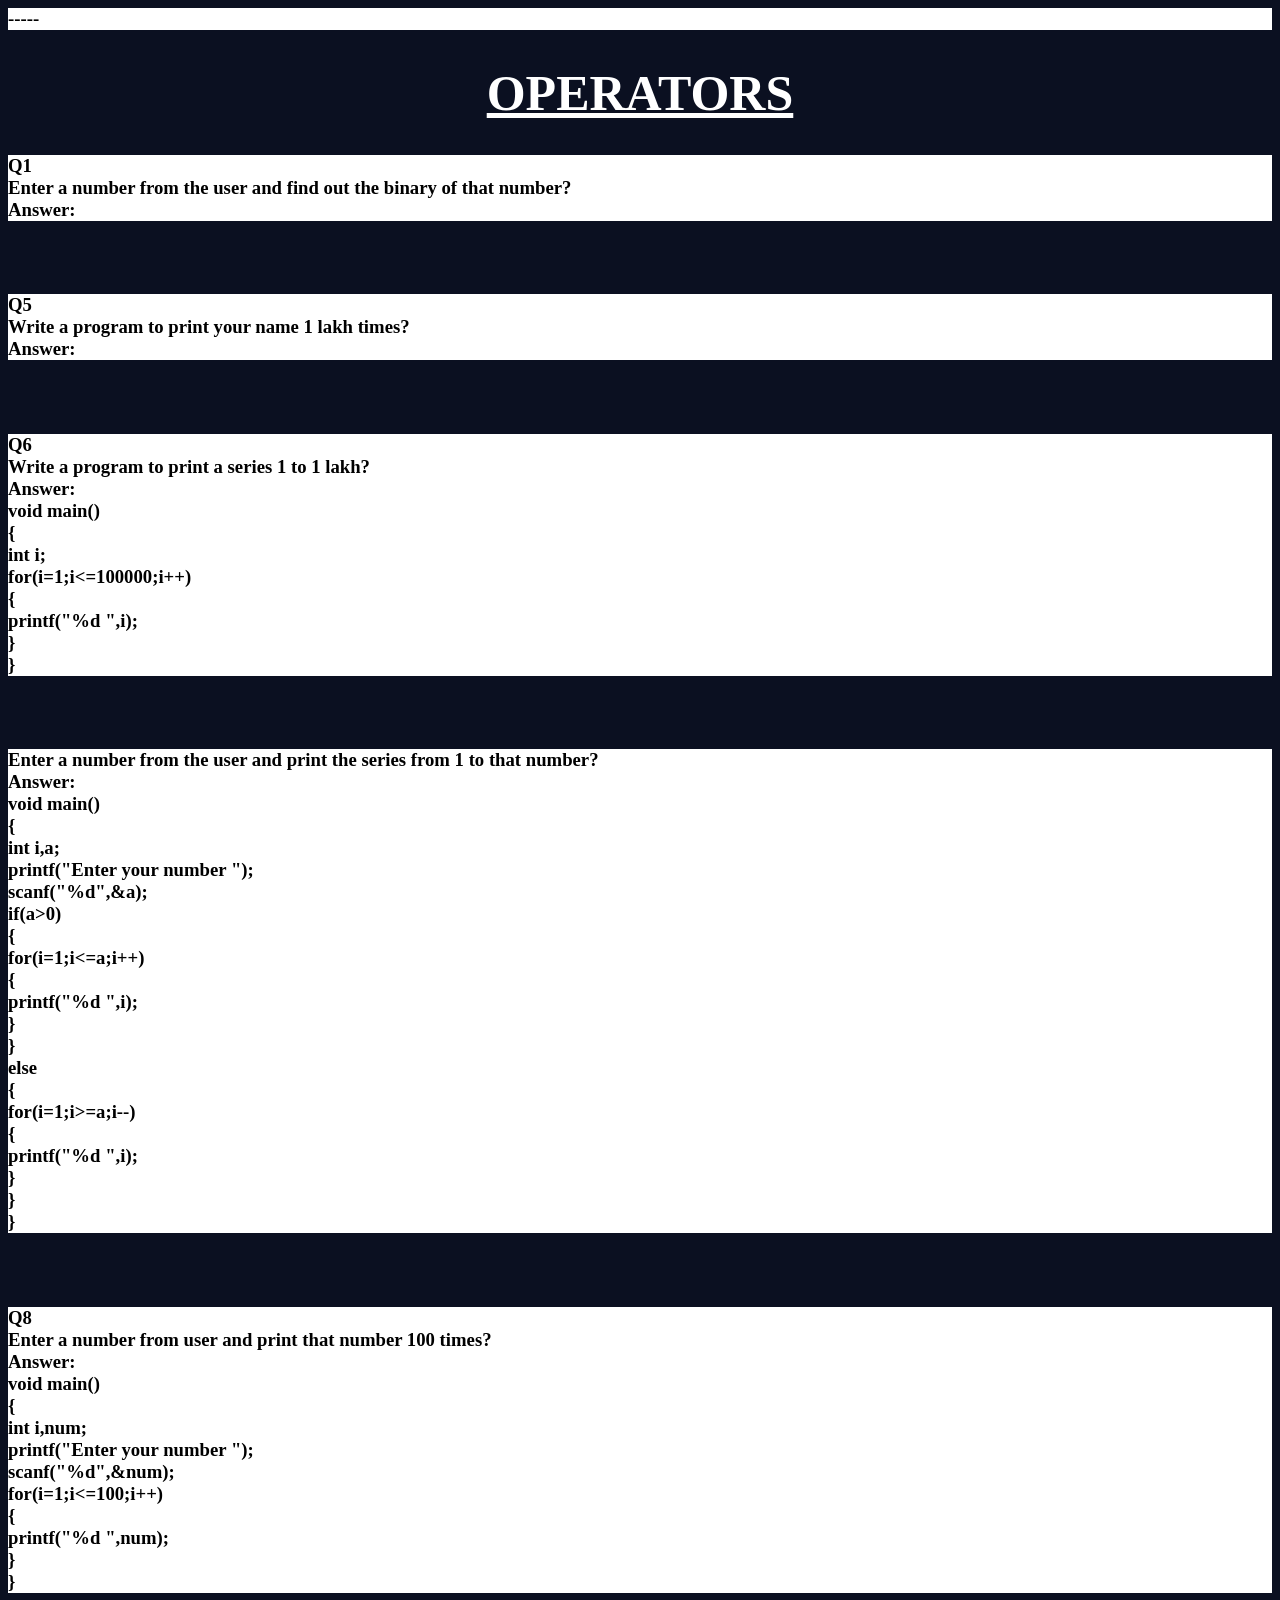
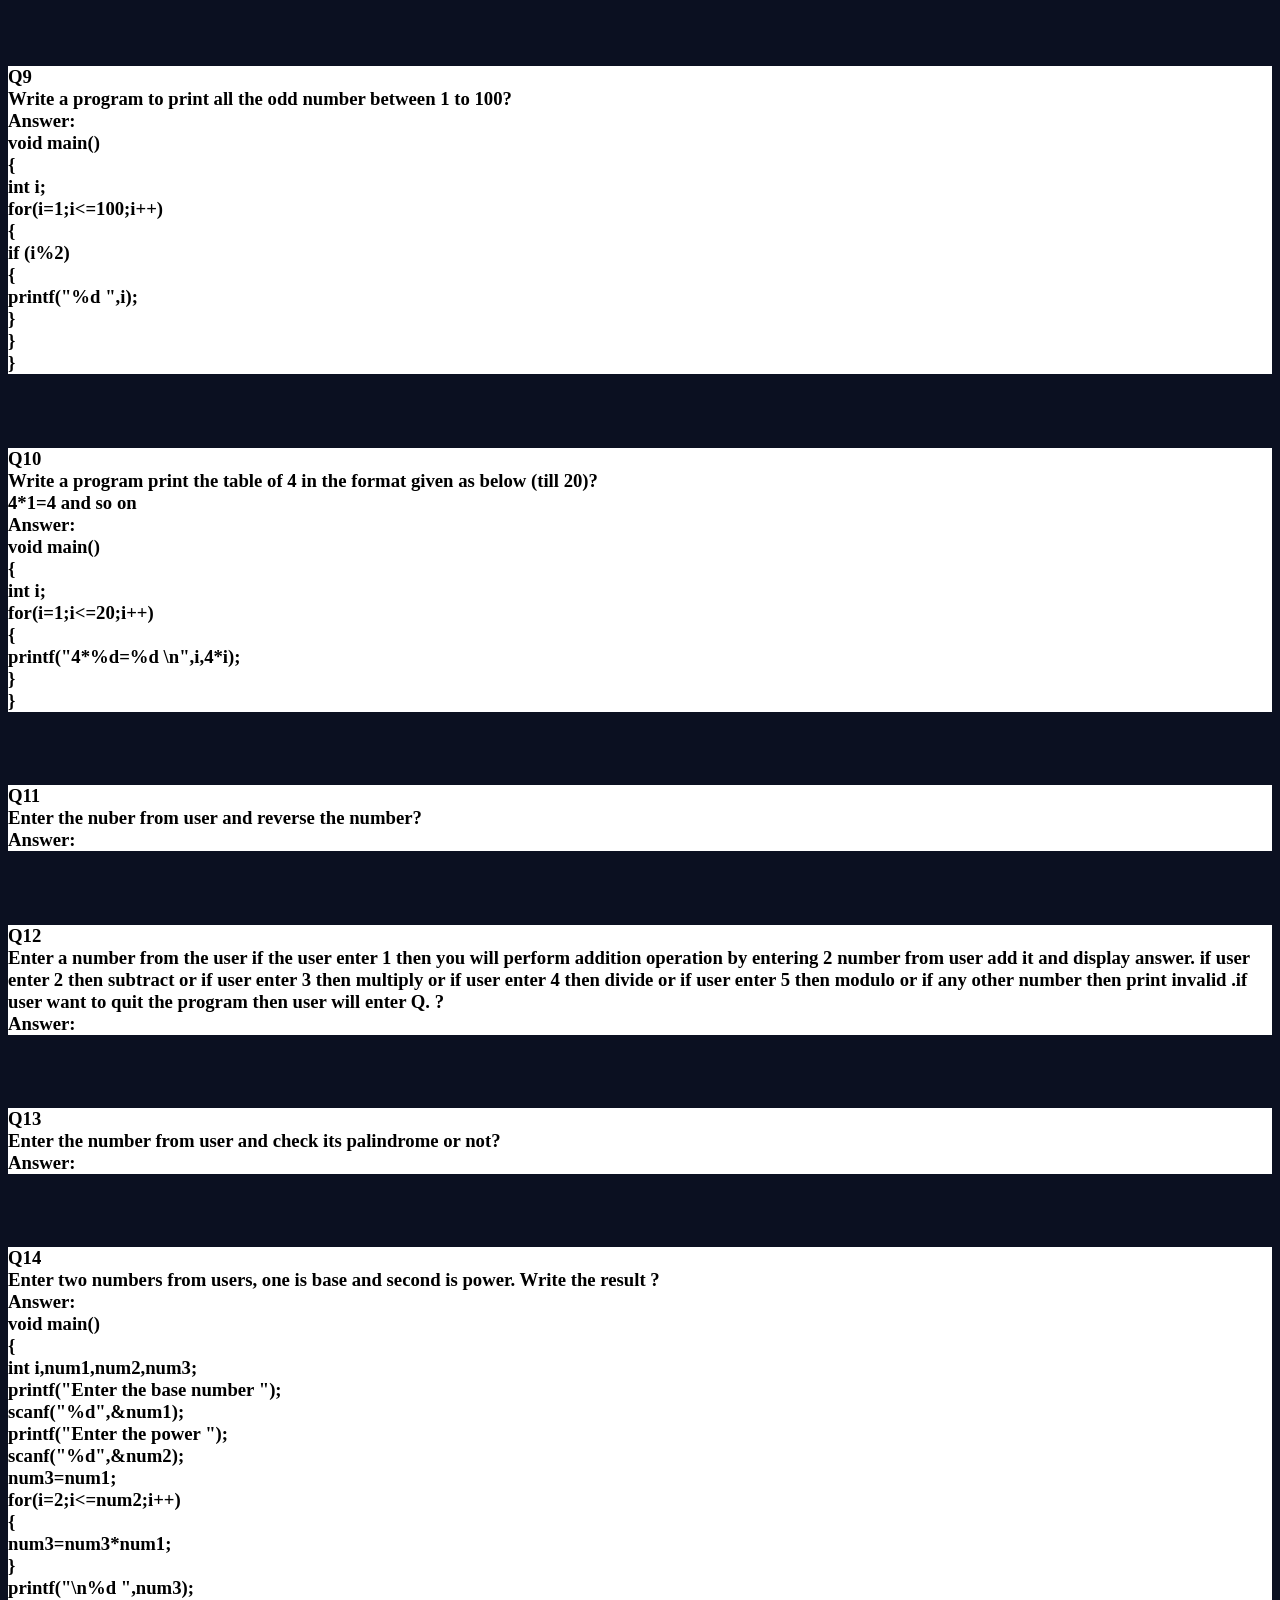
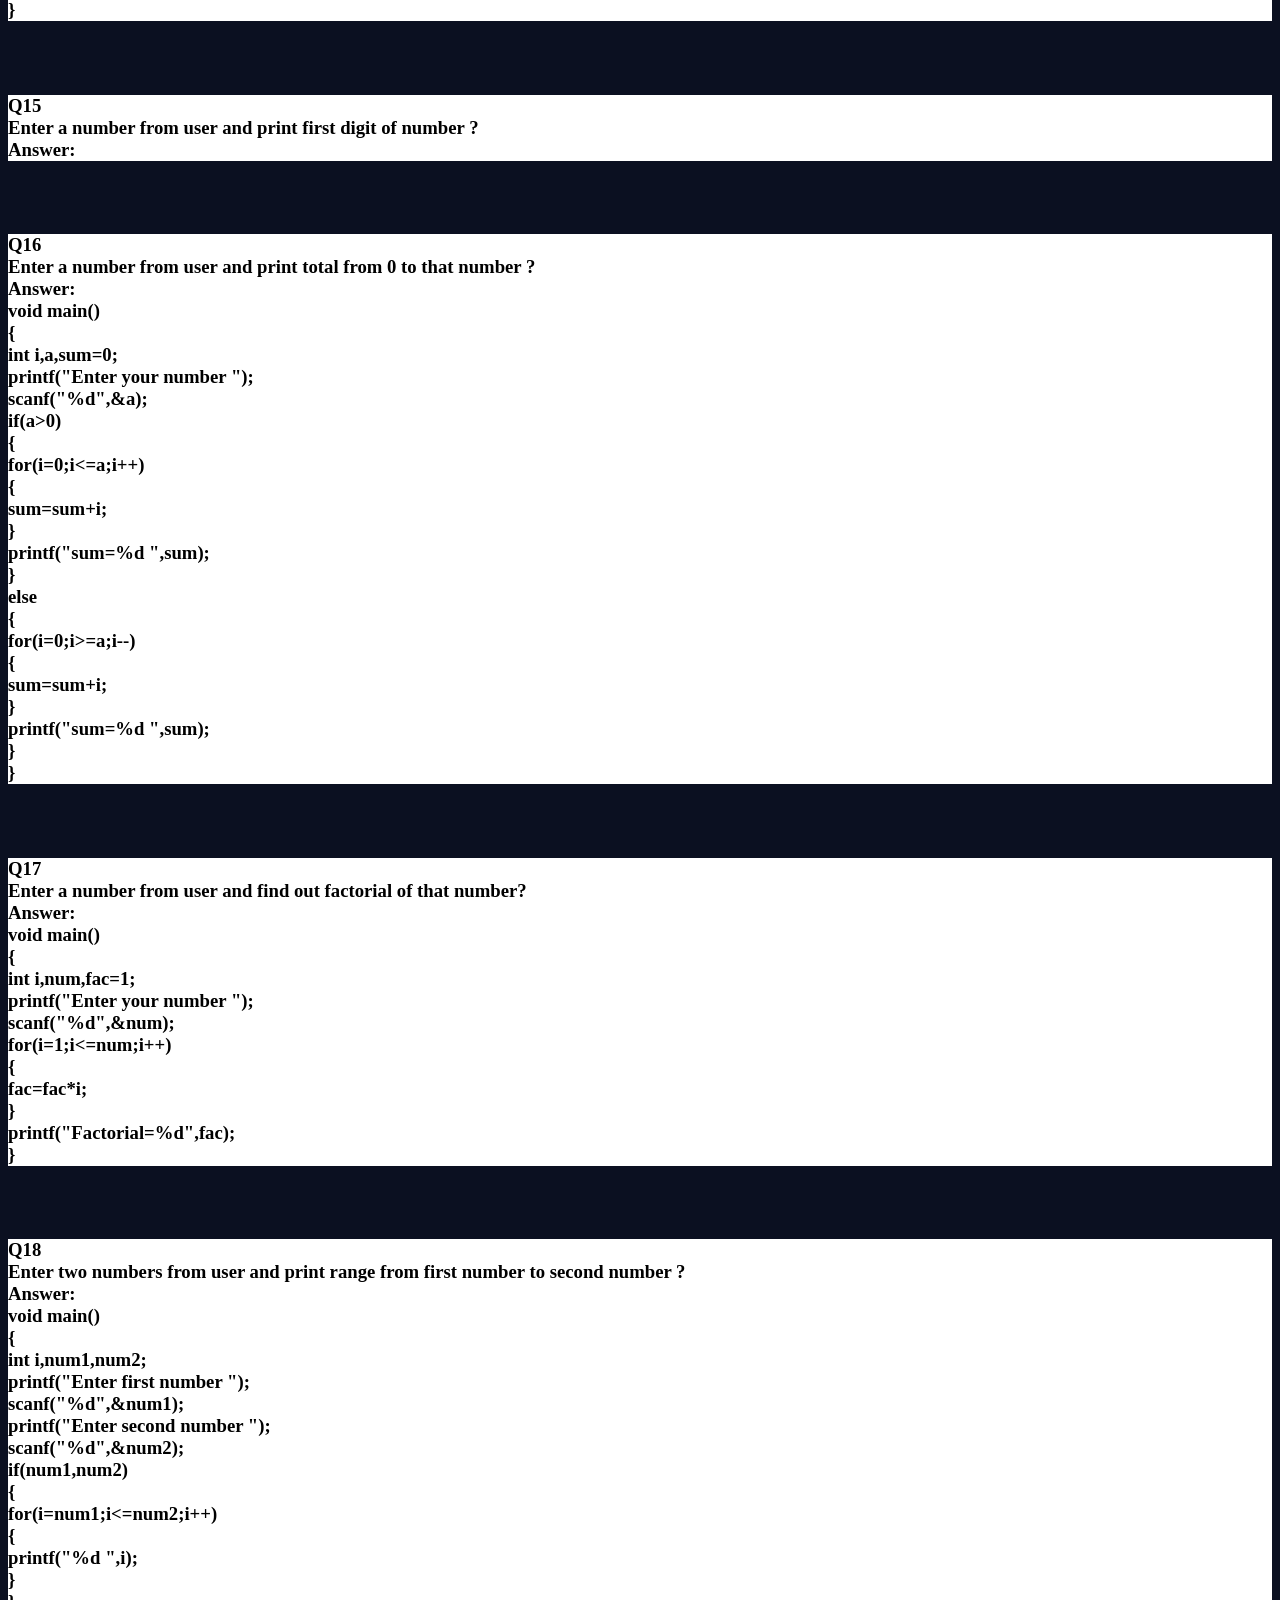
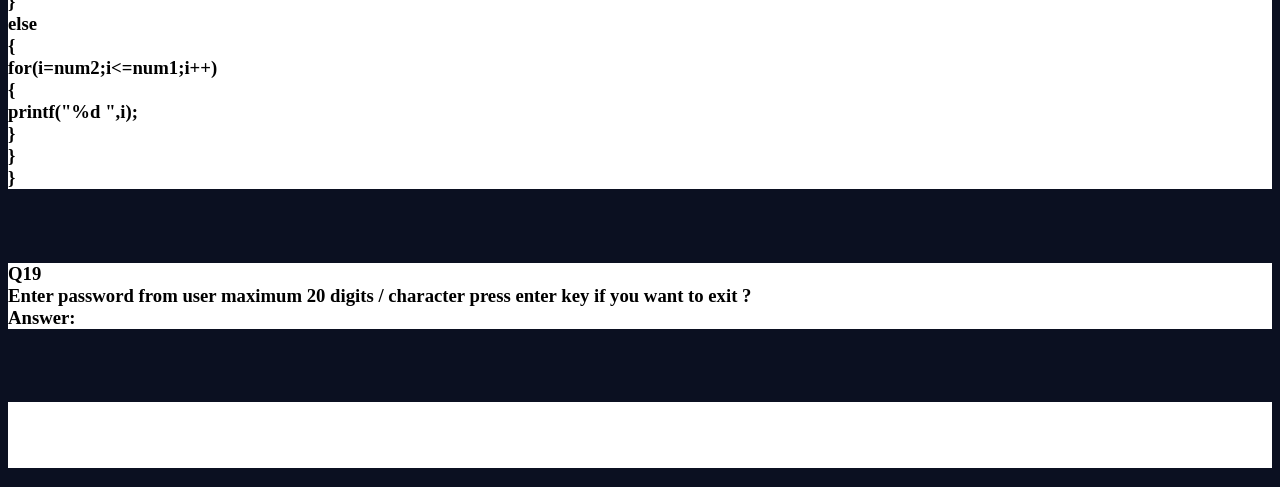
<file: loop.html>
<html>
<head>
<link rel="stylesheet" href="style.css">
<h3>-----</h3>
</head>
<body style=background-color:#0B1021;>
<h1><b><u>OPERATORS</u></b></h1>

<h3>Q1
Enter a number from the user and find out the binary of that number?
Answer:
</h3><br><br>
<h3>Q5
Write a program to print your name 1 lakh times?
Answer:</h3><br><br>
<h3>Q6
Write a program to print a series 1 to 1 lakh?
Answer:
void main()
{
int i;
for(i=1;i&lt;=100000;i++)
{
printf("%d ",i);
}
}</h3><br><br>
<h3>Enter a number from the user and print the series from 1 to that number?
Answer:
void main()
{
int i,a;
printf("Enter your number ");
scanf("%d",&a);
if(a>0)
{
for(i=1;i&lt;=a;i++)
{
printf("%d ",i);
}
}
else
{
for(i=1;i>=a;i--)
{
printf("%d ",i);
}
}
}</h3><br><br>
<h3>Q8
Enter a number from user and print that number 100 times?
Answer:
void main()
{
int i,num;
printf("Enter your number ");
scanf("%d",&num);
for(i=1;i&lt;=100;i++)
{
printf("%d ",num);
}
}</h3><br><br>
<h3>Q9
Write a program to print all the odd number between 1 to 100?
Answer:
void main()
{
int i;
for(i=1;i&lt;=100;i++)
{
if (i%2)
{
printf("%d ",i);
}
}
}</h3><br><br>
<h3>Q10
Write a program print the table of 4 in the format given as below (till 20)?
4*1=4 and so on
Answer:
void main()
{
int i;
for(i=1;i&lt;=20;i++)
{
printf("4*%d=%d \n",i,4*i);
}
}</h3><br><br>
<h3>Q11
Enter the nuber from user and reverse the number?
Answer:</h3><br><br>
<h3>Q12
Enter a number from the user if the user enter 1 then you will perform addition operation by entering 2 number from user add it and display answer. if user enter 2 then subtract or if user enter 3 then multiply or if user enter 4 then divide or if user enter 5 then modulo or if any other number then print invalid .if user want to quit the program then user will enter Q. ?
Answer:
</h3><br><br>

<h3>Q13
Enter the number from user and check its palindrome or not?
Answer:</h3><br><br>
<h3>Q14
Enter two numbers from users, one is base and second is power. Write the result ?
Answer:
void main()
{
int i,num1,num2,num3;
printf("Enter the base number ");
scanf("%d",&num1);
printf("Enter the power ");
scanf("%d",&num2);
num3=num1;
for(i=2;i&lt;=num2;i++)
{
num3=num3*num1;
}
printf("\n%d ",num3);
}
</h3><br><br>
<h3>Q15
Enter a number from user and print first digit of number ?
Answer:</h3><br><br>
<h3>Q16
Enter a number from user and print total from 0 to that number ?
Answer:
void main()
{
int i,a,sum=0;
printf("Enter your number ");
scanf("%d",&a);
if(a>0)
{
for(i=0;i&lt;=a;i++)
{
sum=sum+i;
}
printf("sum=%d ",sum);
}
else
{
for(i=0;i>=a;i--)
{
sum=sum+i;
}
printf("sum=%d ",sum);
}
}</h3><br><br>
<h3>Q17
Enter a number from user and find out factorial of that number?
Answer:
void main()
{
int i,num,fac=1;
printf("Enter your number ");
scanf("%d",&num);
for(i=1;i&lt;=num;i++)
{
fac=fac*i;
}
printf("Factorial=%d",fac);
}</h3><br><br>
<h3>Q18
Enter two numbers from user and print range from first number to second number ?
Answer:
void main()
{
int i,num1,num2;
printf("Enter first number ");
scanf("%d",&num1);
printf("Enter second number ");
scanf("%d",&num2);
if(num1,num2)
{
for(i=num1;i&lt;=num2;i++)
{
printf("%d ",i);
}
}
else
{
for(i=num2;i&lt;=num1;i++)
{
printf("%d ",i);
}
}
}</h3><br><br>
<h3>Q19
Enter password from user maximum 20 digits / character press enter key if you want to exit ?
Answer:</h3><br><br>
<h3>

</body>
</html>
</file>
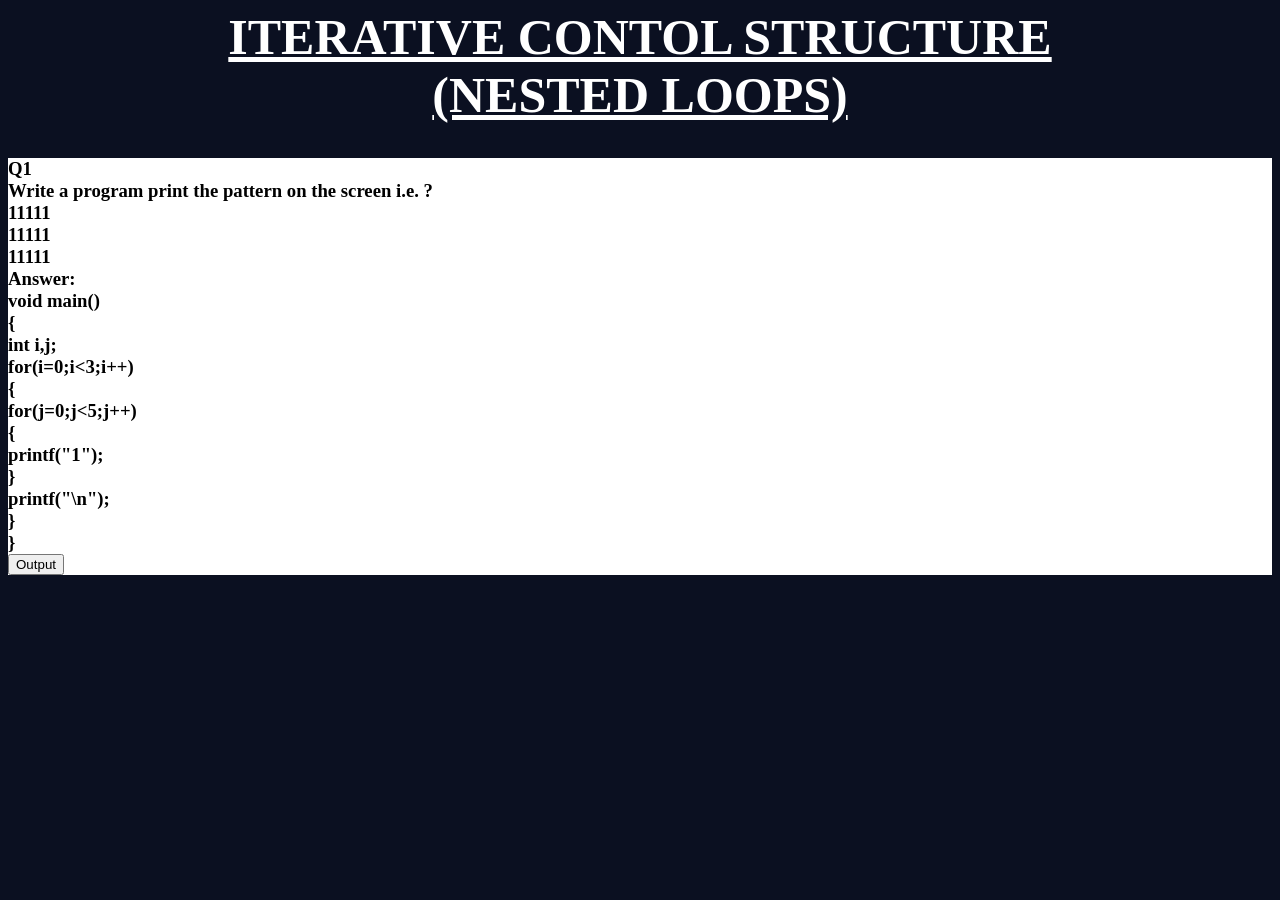
<file: nesoop.html>
<html>
<head>
<link rel="stylesheet" href="style.css">
</head>

<body style=background-color:#0B1021;>
<script type="text/javascipt">
function as()
{
document.write("hello");
}
</script>
<h1><b><u>ITERATIVE CONTOL STRUCTURE<br>(NESTED LOOPS)</u></b></h1>
<h3>Q1
Write a program print the pattern on the screen i.e. ?
11111
11111
11111
Answer:
void main()
{
int i,j;
for(i=0;i<3;i++)
{
for(j=0;j<5;j++)
{
printf("1");
}
printf("\n");
}
}
<button type="button" onclick="as()">Output</button></h3>

</body>
</html>
</file>
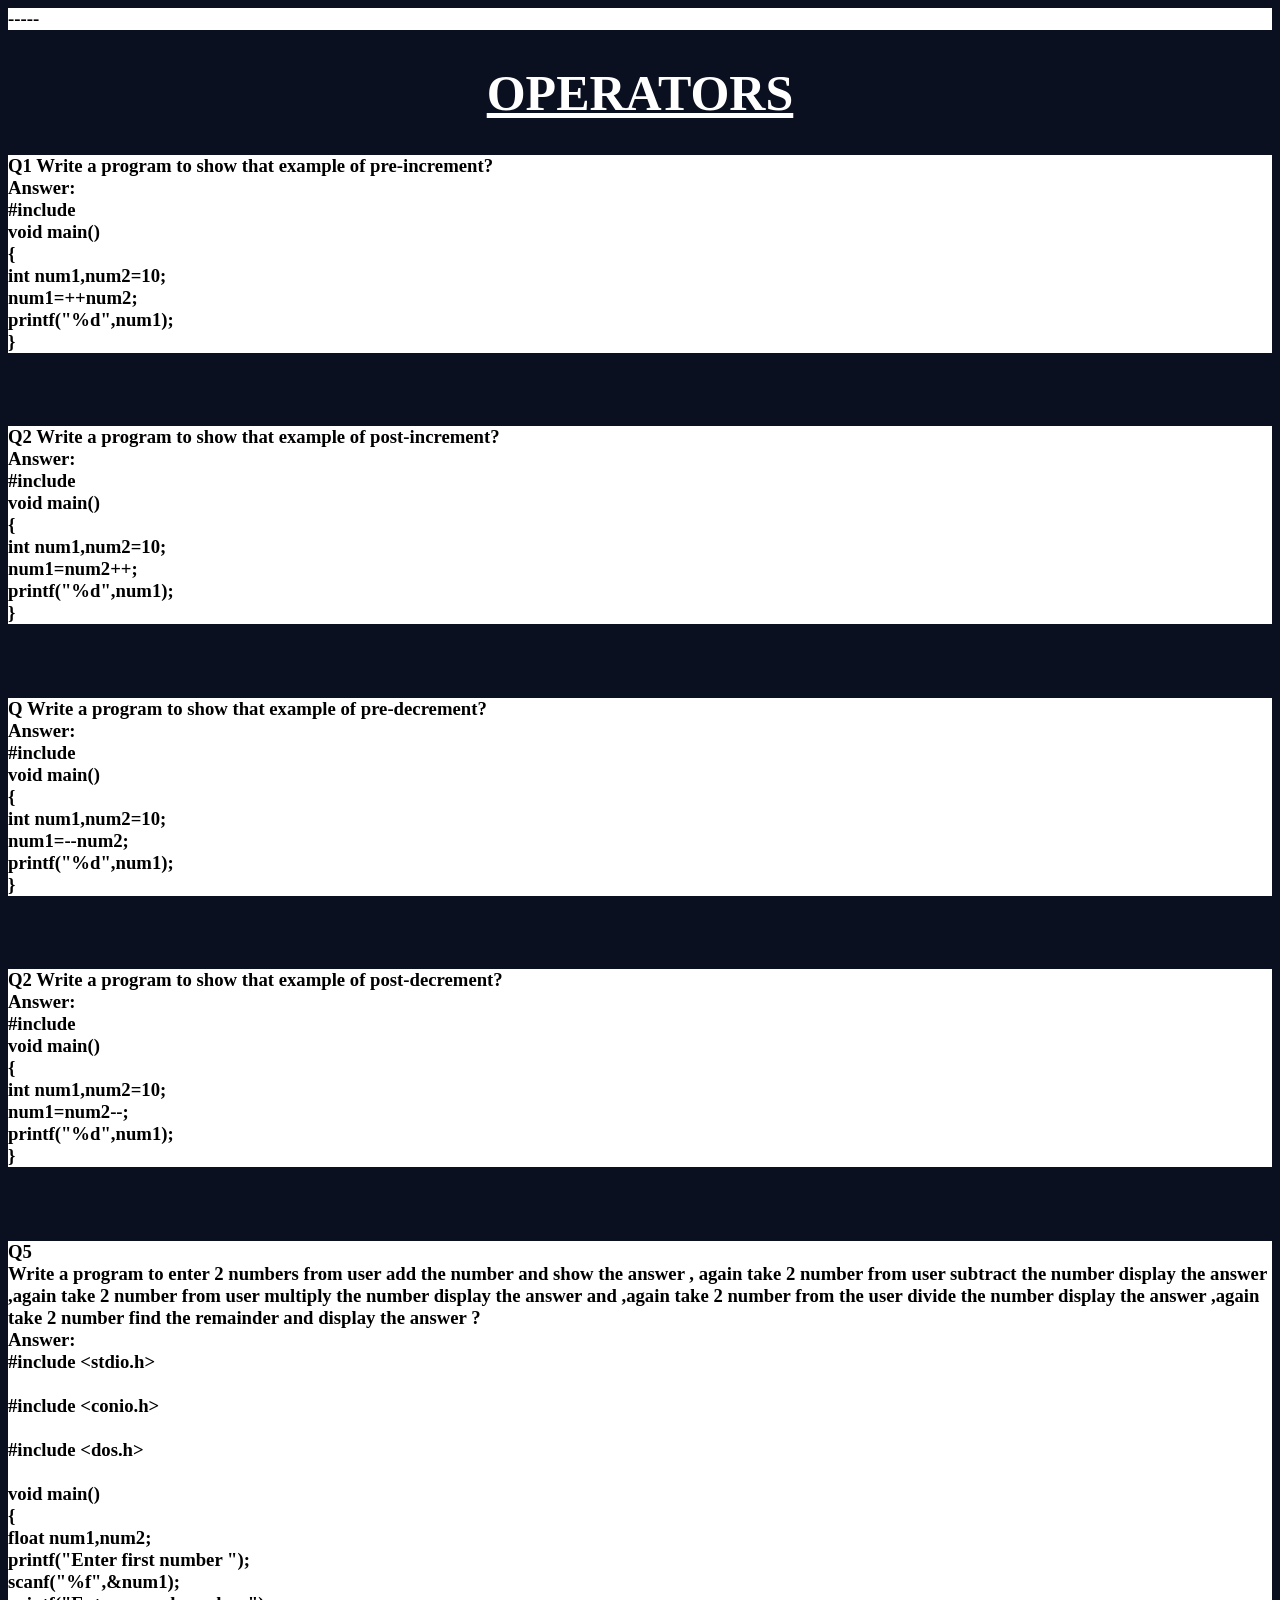
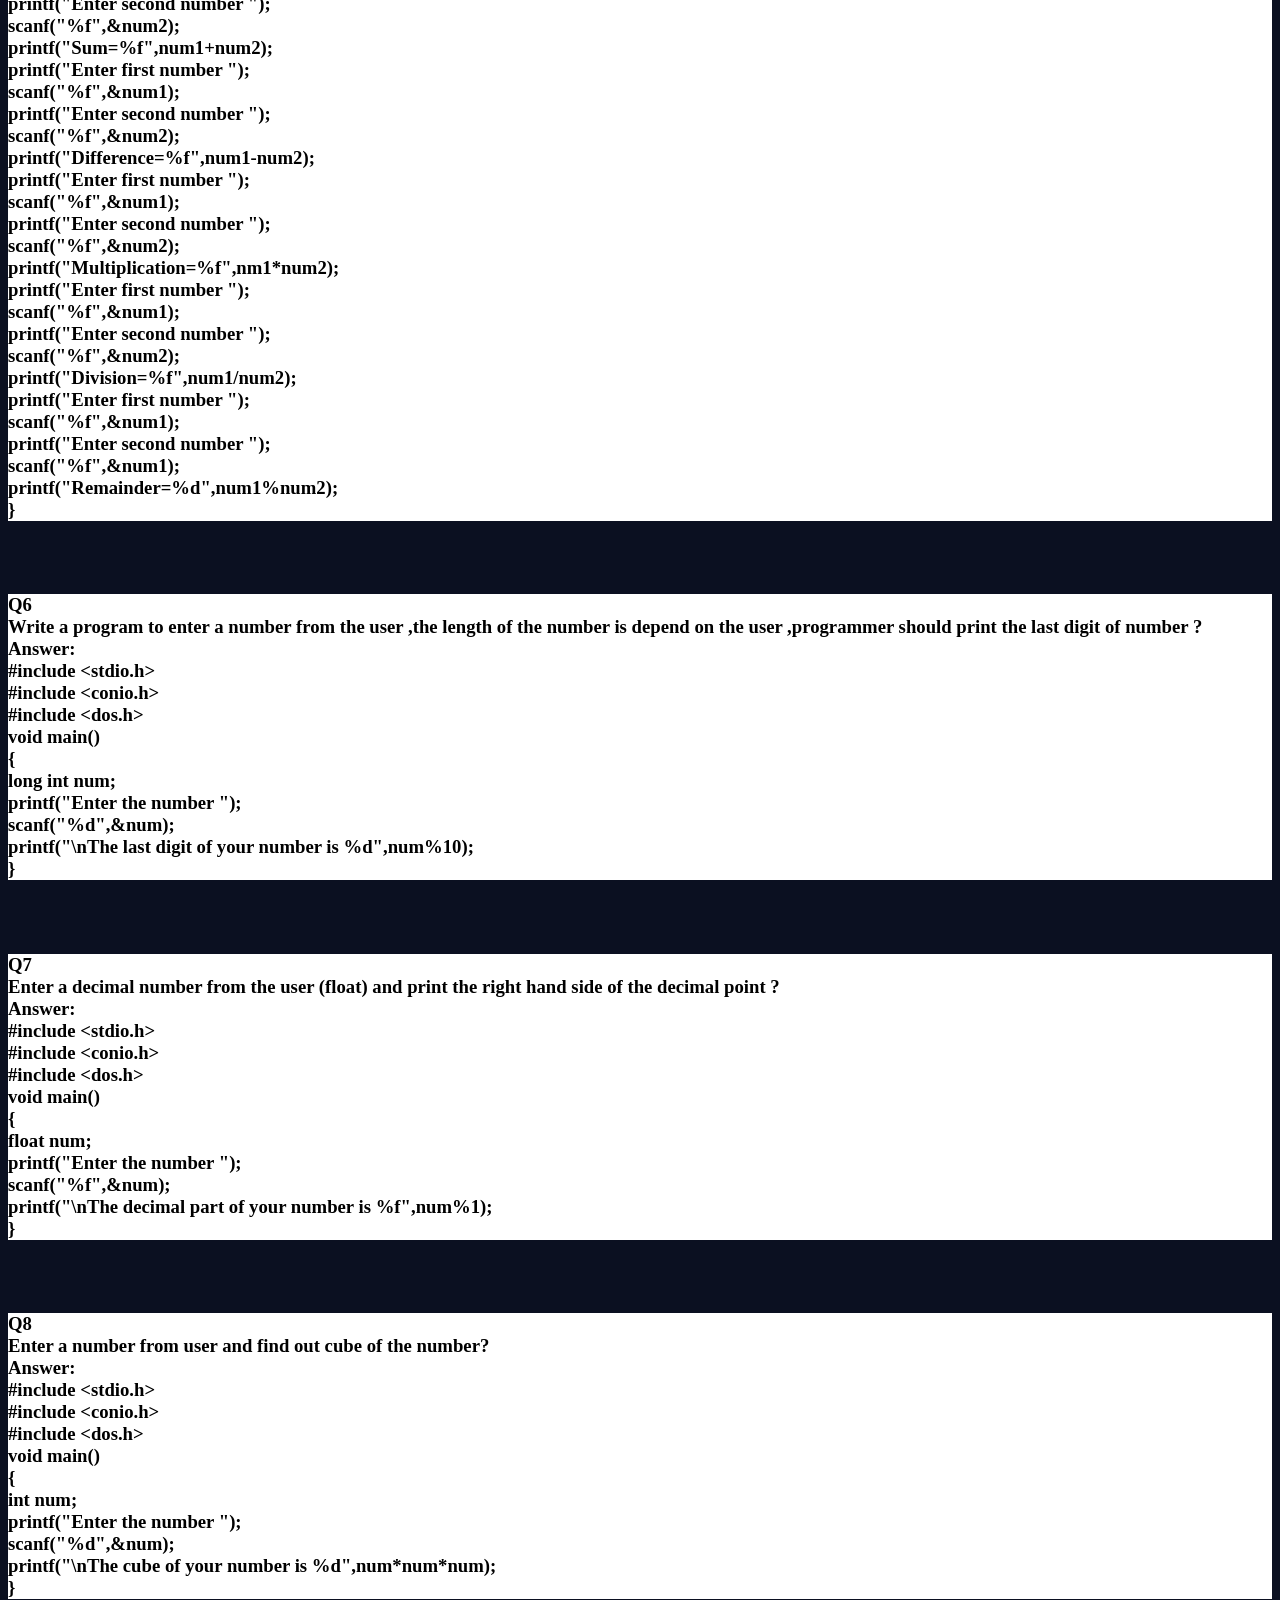
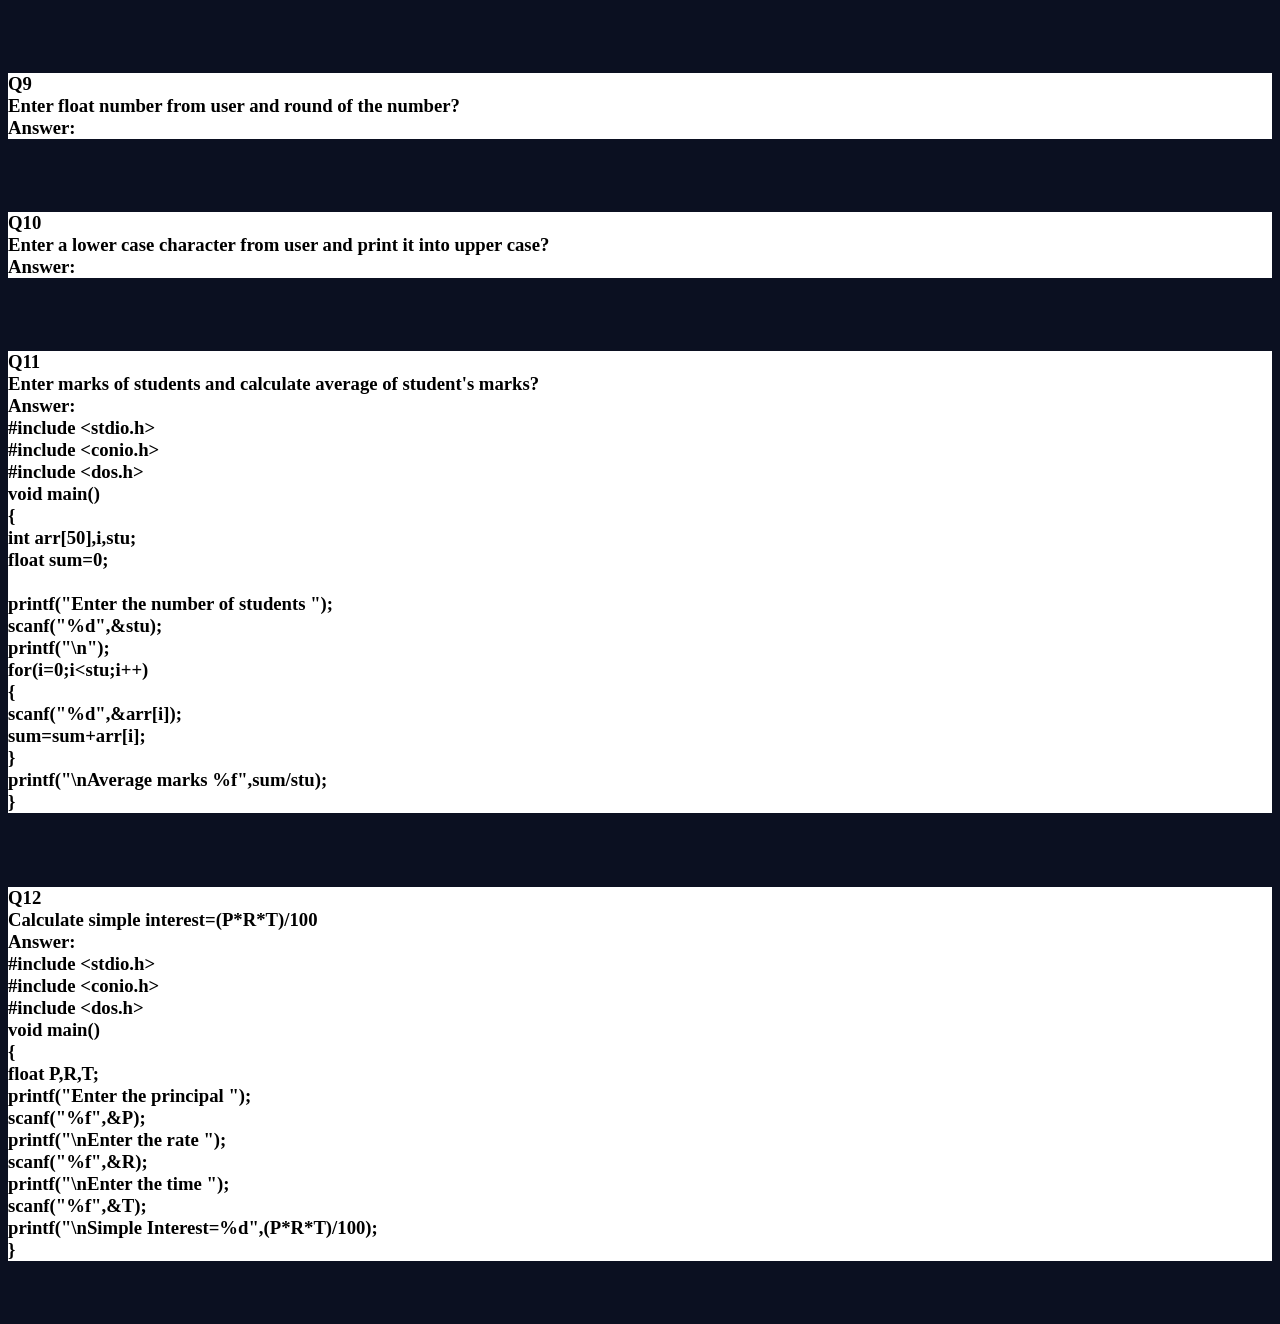
<file: operators.html>
<html>
<head>
<link rel="stylesheet" href="style.css">
<h3>-----</h3>
</head>
<body style=background-color:#0B1021;>
<h1><b><u>OPERATORS</u></b></h1>

<h3>Q1 Write a program to show that example of pre-increment?
Answer:
#include <stdio.h>
void main()
{
int num1,num2=10;
num1=++num2;
printf("%d",num1);
}</h3><br><br>
<h3>Q2 Write a program to show that example of post-increment?
Answer:
#include <stdio.h>
void main()
{
int num1,num2=10;
num1=num2++;
printf("%d",num1);
}</h3><br><br>
<h3>Q Write a program to show that example of pre-decrement?
Answer:
#include <stdio.h>
void main()
{
int num1,num2=10;
num1=--num2;
printf("%d",num1);
}</h3><br><br><h3>Q2 Write a program to show that example of post-decrement?
Answer:
#include <stdio.h>
void main()
{
int num1,num2=10;
num1=num2--;
printf("%d",num1);
}</h3><br><br>
<h3>Q5
Write a program to enter 2 numbers from user add the number and show the answer , again take 2 number from user subtract the number display the answer ,again take 2 number from user multiply the number display the answer and ,again take 2 number from the user divide the number display the answer ,again take 2 number find the remainder and display the answer ?
Answer:
#include &lt;stdio.h&gt;<br>
#include &lt;conio.h&gt;<br>
#include &lt;dos.h&gt;<br>
void main()
{
float num1,num2;
printf("Enter first number ");
scanf("%f",&num1);
printf("Enter second number ");
scanf("%f",&num2);
printf("Sum=%f",num1+num2);
printf("Enter first number ");
scanf("%f",&num1);
printf("Enter second number ");
scanf("%f",&num2);
printf("Difference=%f",num1-num2);
printf("Enter first number ");
scanf("%f",&num1);
printf("Enter second number ");
scanf("%f",&num2);
printf("Multiplication=%f",nm1*num2);
printf("Enter first number ");
scanf("%f",&num1);
printf("Enter second number ");
scanf("%f",&num2);
printf("Division=%f",num1/num2);
printf("Enter first number ");
scanf("%f",&num1);
printf("Enter second number ");
scanf("%f",&num1);
printf("Remainder=%d",num1%num2);
}</h3><br><br>
<h3>Q6
Write a program to enter a number from the user ,the length of the number is depend on the user ,programmer should print the last digit of number ?
Answer:
#include &lt;stdio.h&gt;
#include &lt;conio.h&gt;
#include &lt;dos.h&gt;
void main()
{
long int num;
printf("Enter the number ");
scanf("%d",&num);
printf("\nThe last digit of your number is %d",num%10);
}</h3><br><br>
<h3>Q7
Enter a decimal number from the user (float) and print the right hand side of the decimal point ?
Answer:
#include &lt;stdio.h&gt;
#include &lt;conio.h&gt;
#include &lt;dos.h&gt;
void main()
{
float num;
printf("Enter the number ");
scanf("%f",&num);
printf("\nThe decimal part of your number is %f",num%1);
}</h3><br><br>
<h3>Q8
Enter a number from user and find out cube of the number?
Answer:
#include &lt;stdio.h&gt;
#include &lt;conio.h&gt;
#include &lt;dos.h&gt;
void main()
{
int num;
printf("Enter the number ");
scanf("%d",&num);
printf("\nThe cube of your number is %d",num*num*num);
}</h3><br><br>
<h3>Q9
Enter float number from user and round of the number?
Answer:
</h3><br><br>
<h3>Q10
Enter a lower case character from user and print it into upper case?
Answer:
</h3><br><br>
<h3>Q11
Enter marks of students and calculate average of student's marks?
Answer:
#include &lt;stdio.h&gt;
#include &lt;conio.h&gt;
#include &lt;dos.h&gt;
void main()
{
int arr[50],i,stu;
float sum=0;<br>
printf("Enter the number of students ");
scanf("%d",&stu);
printf("\n");
for(i=0;i&lt;stu;i++)
{
scanf("%d",&arr[i]);
sum=sum+arr[i];
}
printf("\nAverage marks %f",sum/stu);
}</h3><br><br>
<h3>Q12
Calculate simple interest=(P*R*T)/100
Answer:
#include &lt;stdio.h&gt;
#include &lt;conio.h&gt;
#include &lt;dos.h&gt;
void main()
{
float P,R,T;
printf("Enter the principal ");
scanf("%f",&P);
printf("\nEnter the rate ");
scanf("%f",&R);
printf("\nEnter the time ");
scanf("%f",&T);
printf("\nSimple Interest=%d",(P*R*T)/100);
}</h3><br><br>




</body>
</html>
</file>
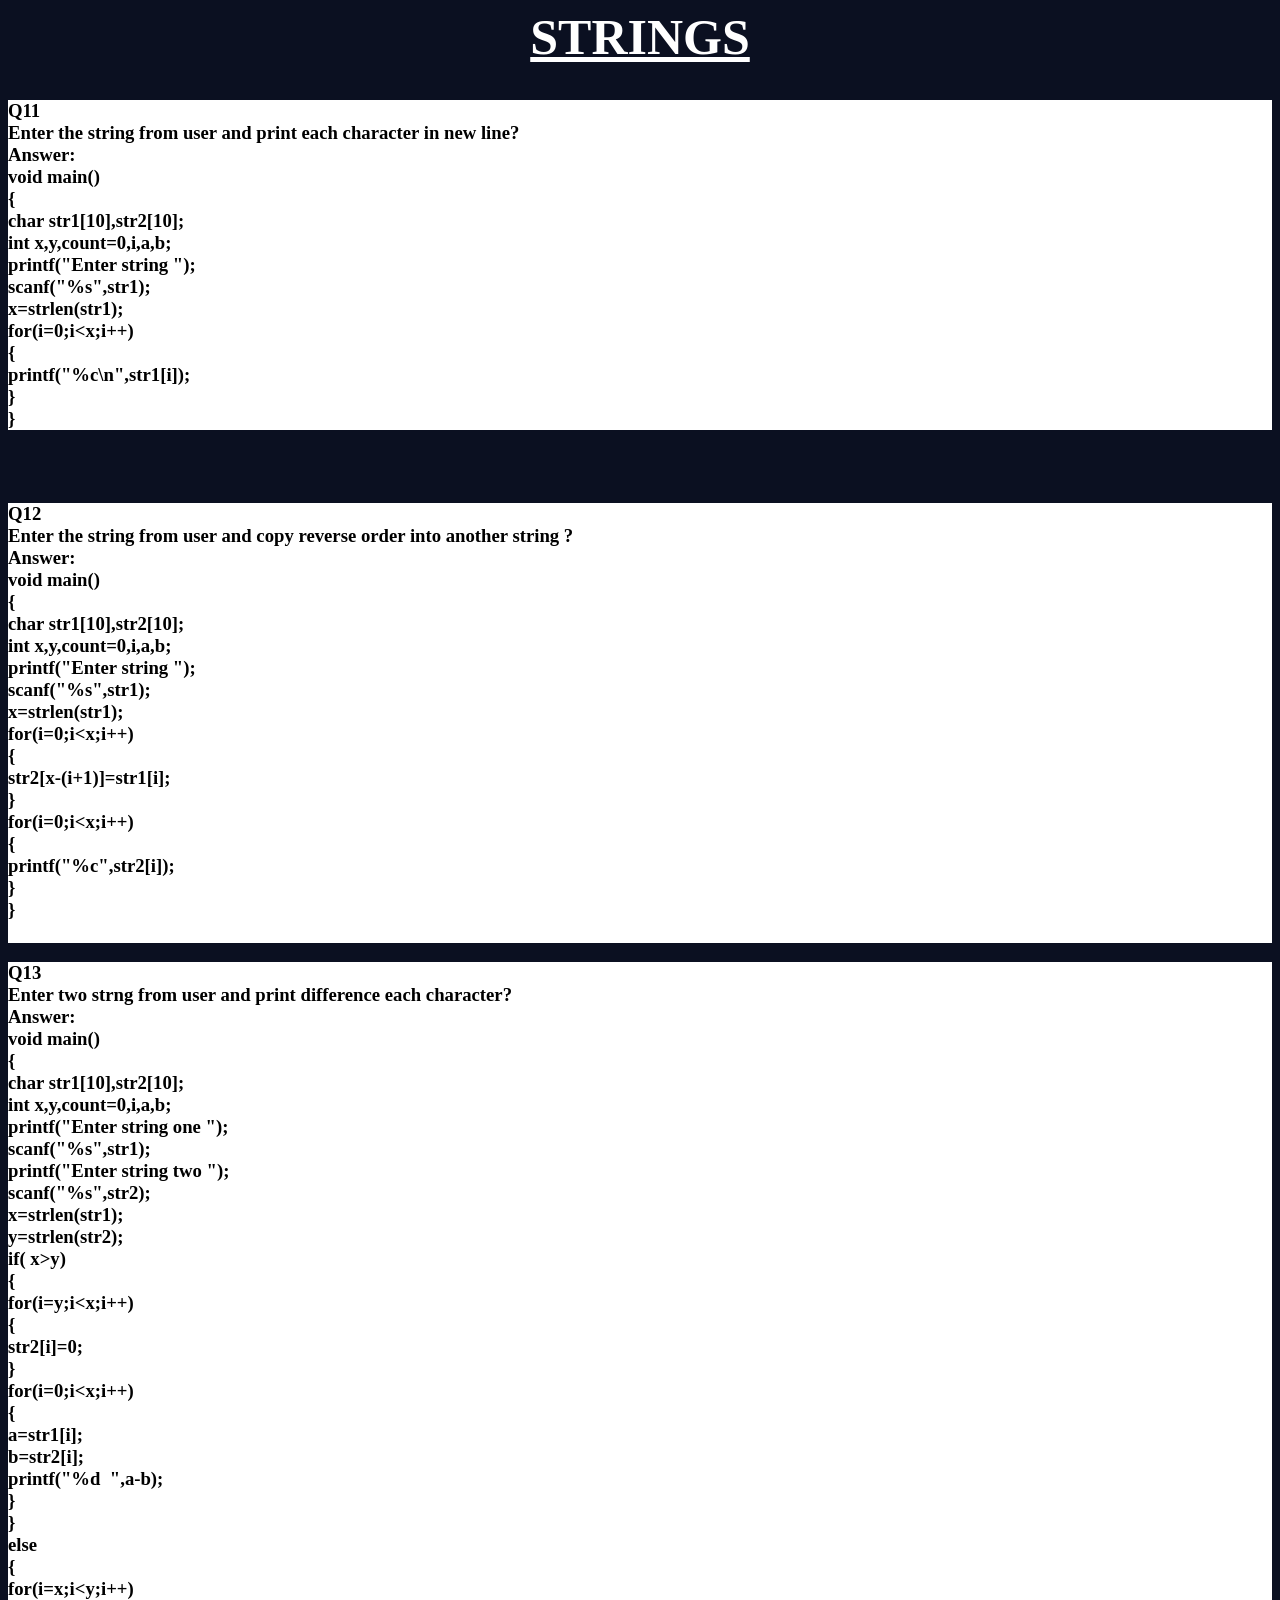
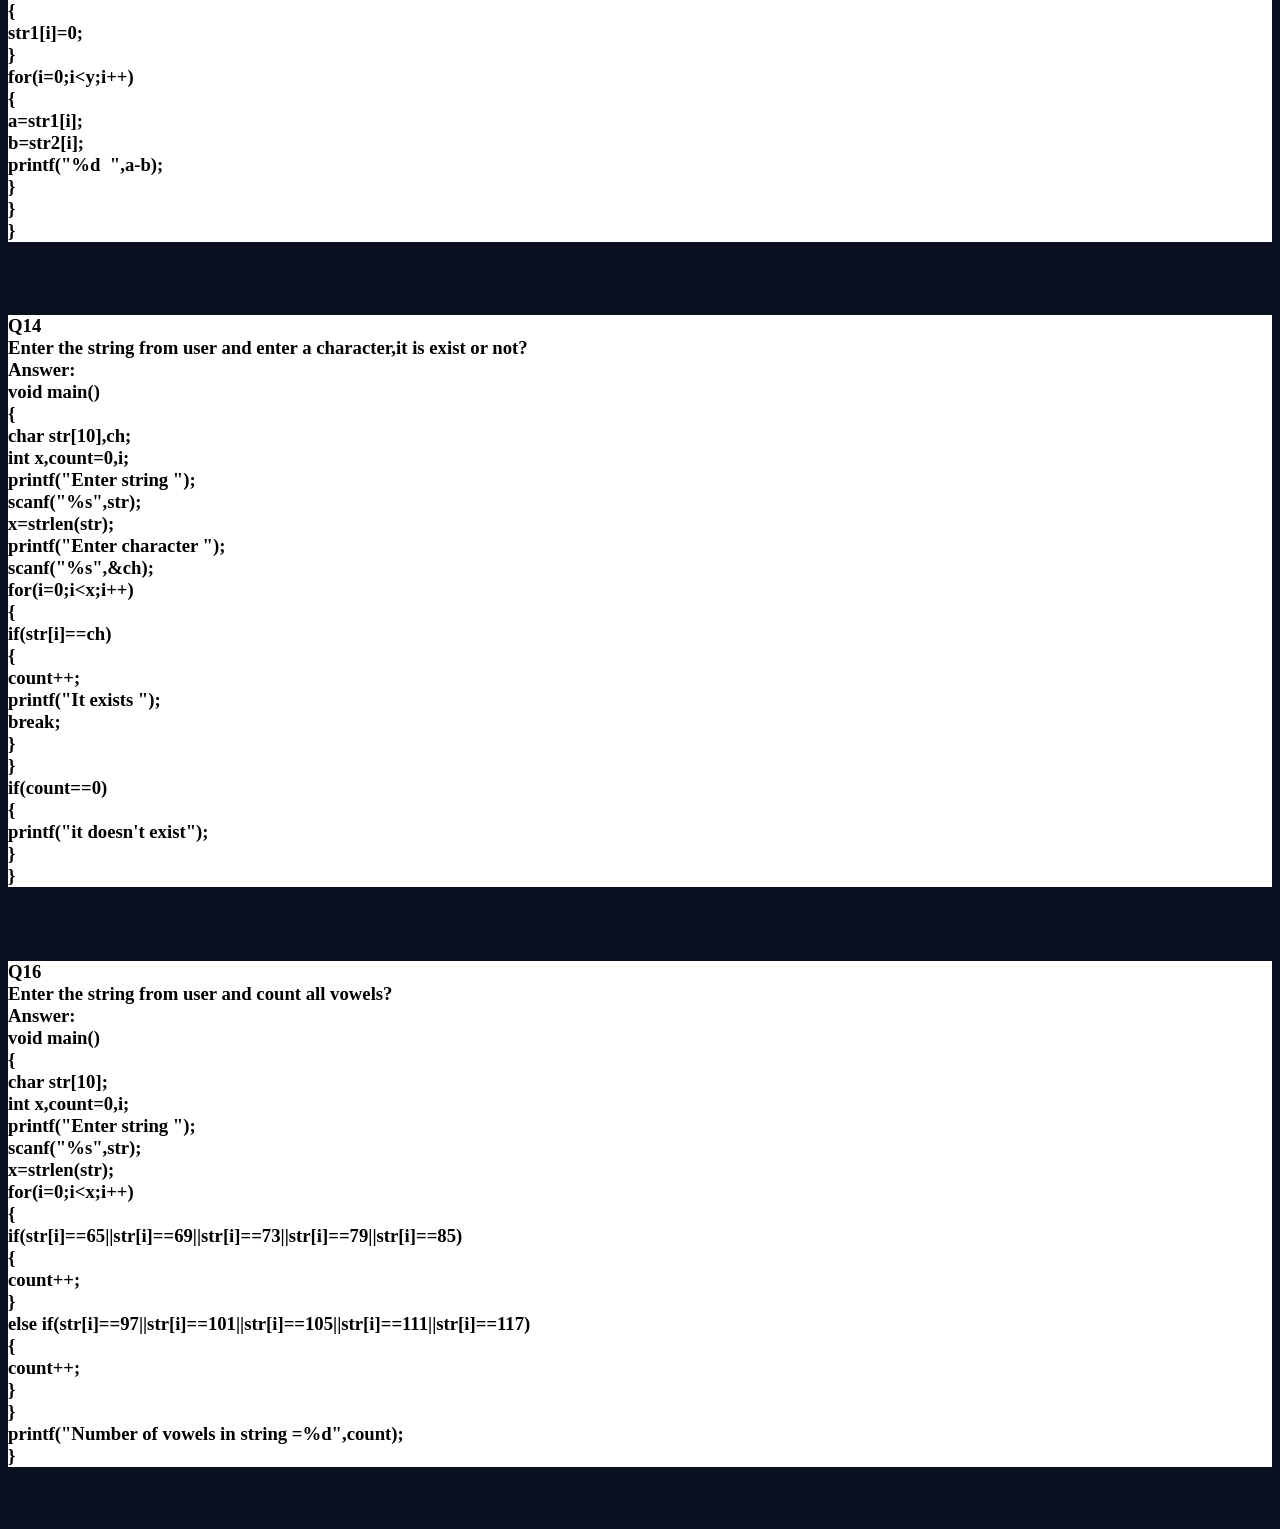
<file: sting.html>
<html>
<head>
<link rel="stylesheet" href="style.css">
</head>
<body style=background-color:#0B1021;>
<h1><b><u>STRINGS</u></b></h1>
<h3></h3>
<h3>Q11
Enter the string from user and print each character in new line?
Answer:
void main()
{
char str1[10],str2[10];
int x,y,count=0,i,a,b;
printf("Enter string ");
scanf("%s",str1);
x=strlen(str1);
for(i=0;i&lt;x;i++)
{
printf("%c\n",str1[i]);
}
}</h3><br><br>
<h3>Q12
Enter the string from user and copy reverse order into another string ?
Answer:
void main()
{
char str1[10],str2[10];
int x,y,count=0,i,a,b;
printf("Enter string ");
scanf("%s",str1);
x=strlen(str1);
for(i=0;i&lt;x;i++)
{
str2[x-(i+1)]=str1[i];
}
for(i=0;i&lt;x;i++)
{
printf("%c",str2[i]);
}
}</h3<br><br>
<h3>Q13
Enter two strng from user and print difference each character?
Answer:
void main()
{
char str1[10],str2[10];
int x,y,count=0,i,a,b;
printf("Enter string one ");
scanf("%s",str1);
printf("Enter string two ");
scanf("%s",str2);
x=strlen(str1);
y=strlen(str2);
if( x>y)
{
for(i=y;i&lt;x;i++)
{
str2[i]=0;
}
for(i=0;i&lt;x;i++)
{
a=str1[i];
b=str2[i];
printf("%d  ",a-b);
}
}
else
{
for(i=x;i&lt;y;i++)
{
str1[i]=0;
}
for(i=0;i&lt;y;i++)
{
a=str1[i];
b=str2[i];
printf("%d  ",a-b);
}
}
}</h3><br><br>
<h3>Q14
Enter the string from user and enter a character,it is exist or not?
Answer:
void main()
{
char str[10],ch;
int x,count=0,i;
printf("Enter string ");
scanf("%s",str);
x=strlen(str);
printf("Enter character ");
scanf("%s",&ch);
for(i=0;i&lt;x;i++)
{
if(str[i]==ch)
{
count++;
printf("It exists ");
break;
}
}
if(count==0)
{
printf("it doesn't exist");
}
}</h3><br><br>
<h3>Q16
Enter the string from user and count all vowels?
Answer:
void main()
{
char str[10];
int x,count=0,i;
printf("Enter string ");
scanf("%s",str);
x=strlen(str);
for(i=0;i&lt;x;i++)
{
if(str[i]==65||str[i]==69||str[i]==73||str[i]==79||str[i]==85)
{
count++;
}
else if(str[i]==97||str[i]==101||str[i]==105||str[i]==111||str[i]==117)
{
count++;
}
}
printf("Number of vowels in string =%d",count);
}</h3><br><br>

</body>
</html>
</file>
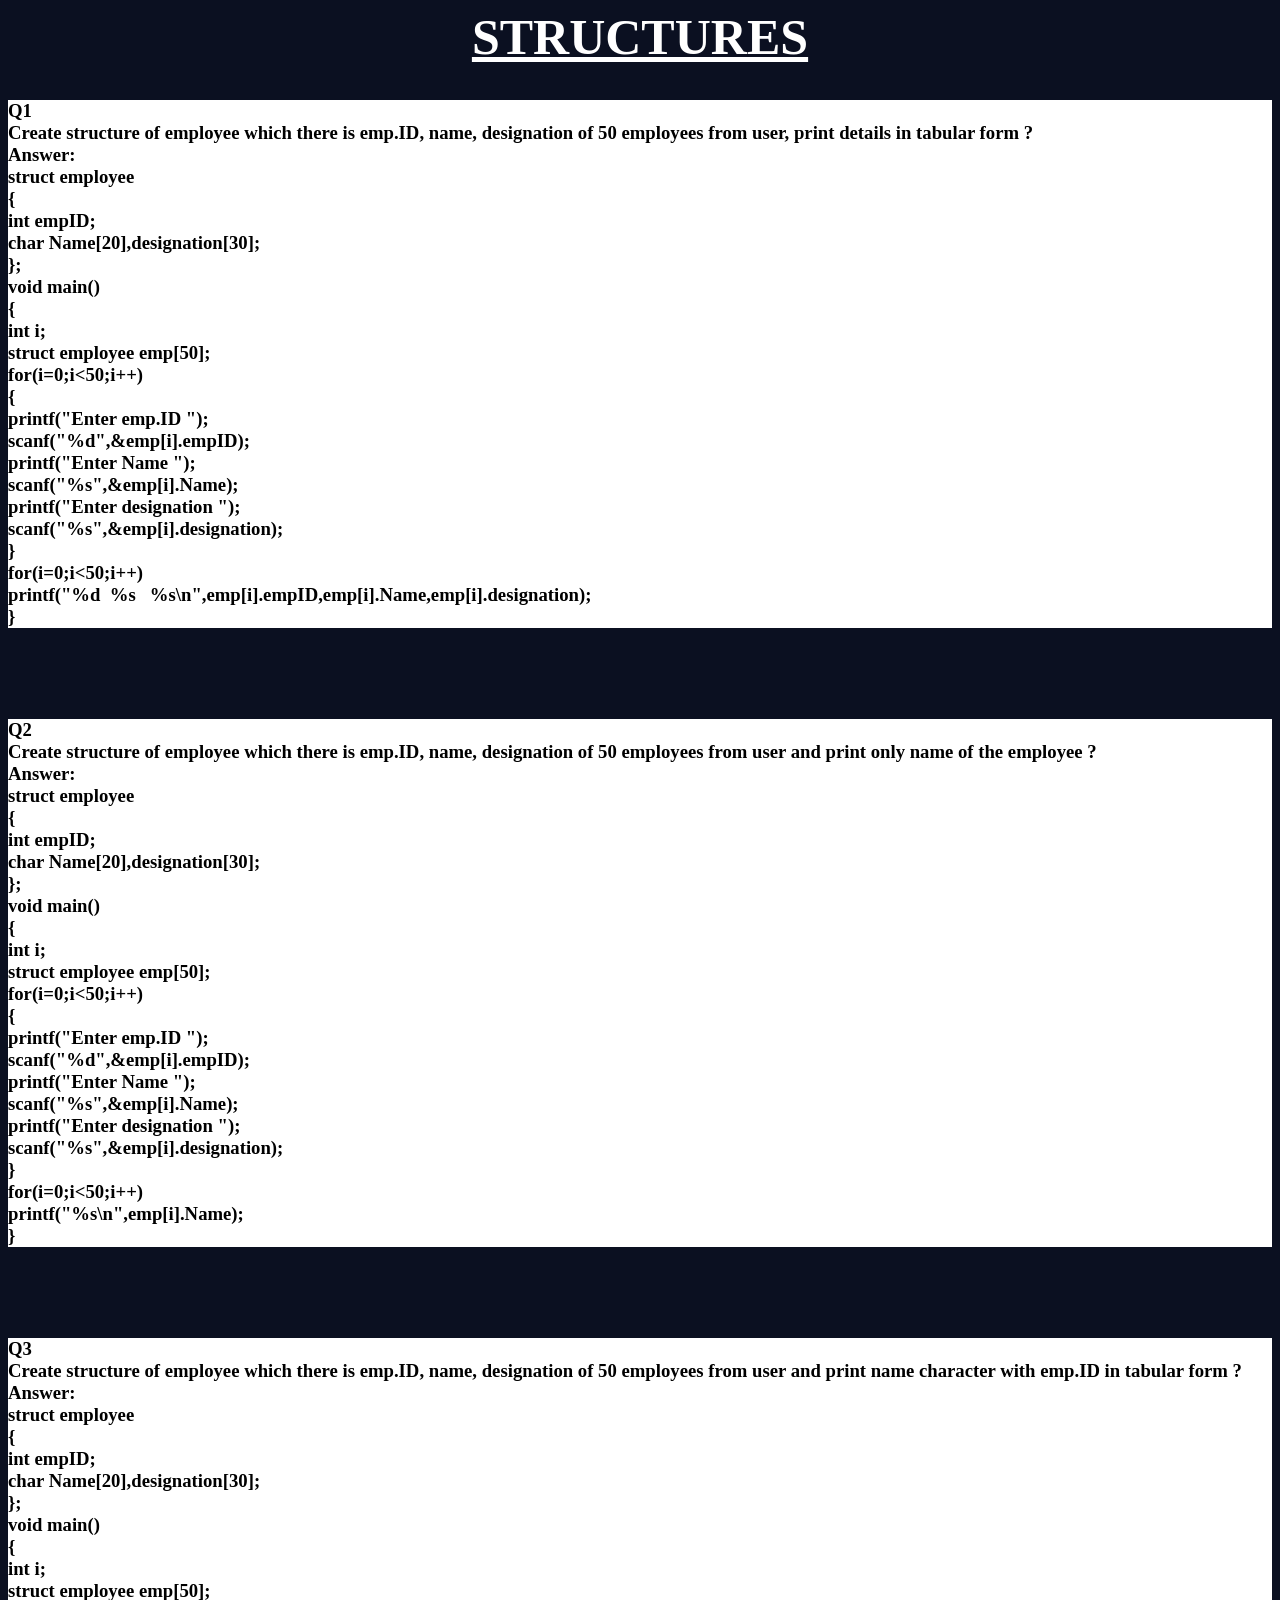
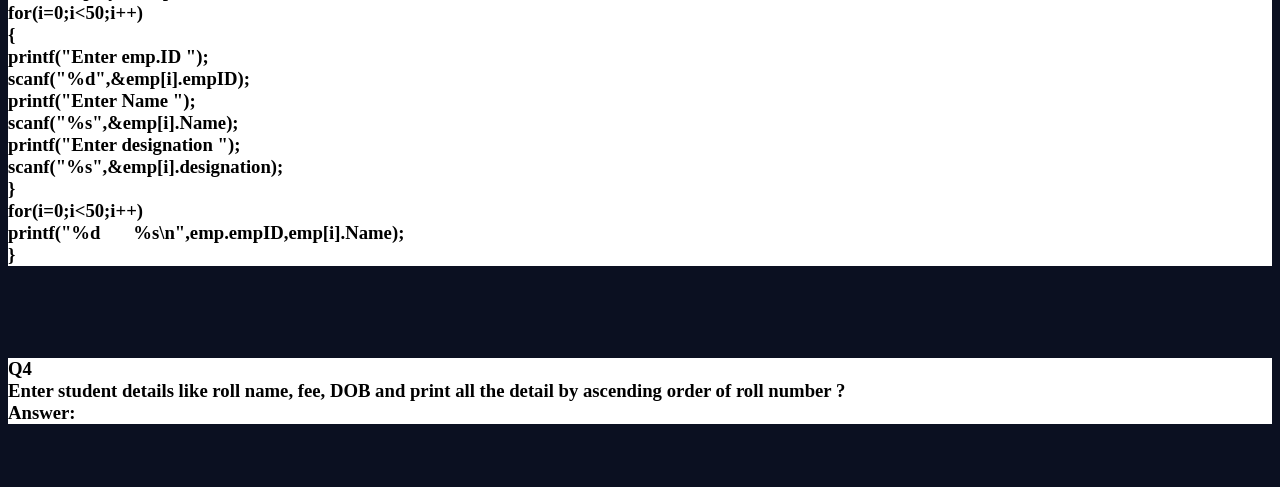
<file: struct.html>
<html>
<head>
<link rel="stylesheet" href="style.css">
</head>
<body style=background-color:#0B1021;>
<h1><b><u>STRUCTURES</u></b></h1>

<h3>Q1
Create structure of employee which there is emp.ID, name, designation of 50 employees from user, print details in tabular form ?
Answer:
struct employee
{
int empID;
char Name[20],designation[30];
};
void main()
{
int i;
struct employee emp[50];
for(i=0;i<50;i++)
{
printf("Enter emp.ID ");
scanf("%d",&emp[i].empID);
printf("Enter Name ");
scanf("%s",&emp[i].Name);
printf("Enter designation ");
scanf("%s",&emp[i].designation);
}
for(i=0;i<50;i++)
printf("%d  %s   %s\n",emp[i].empID,emp[i].Name,emp[i].designation);
}</h3><br><br><br>
<h3>Q2
Create structure of employee which there is emp.ID, name, designation of 50 employees from user and print only name of the employee ?
Answer:
struct employee
{
int empID;
char Name[20],designation[30];
};
void main()
{
int i;
struct employee emp[50];
for(i=0;i<50;i++)
{
printf("Enter emp.ID ");
scanf("%d",&emp[i].empID);
printf("Enter Name ");
scanf("%s",&emp[i].Name);
printf("Enter designation ");
scanf("%s",&emp[i].designation);
}
for(i=0;i<50;i++)
printf("%s\n",emp[i].Name);
}</h3><br><br><br>
<h3>Q3
Create structure of employee which there is emp.ID, name, designation of 50 employees from user and print name character with emp.ID in tabular form ?
Answer:
struct employee
{
int empID;
char Name[20],designation[30];
};
void main()
{
int i;
struct employee emp[50];
for(i=0;i<50;i++)
{
printf("Enter emp.ID ");
scanf("%d",&emp[i].empID);
printf("Enter Name ");
scanf("%s",&emp[i].Name);
printf("Enter designation ");
scanf("%s",&emp[i].designation);
}
for(i=0;i<50;i++)
printf("%d       %s\n",emp.empID,emp[i].Name);
}</h3><br><br><br>
<h3>Q4
Enter student details like roll name, fee, DOB and print all the detail by ascending order of roll number ?
Answer:
</h3><br><br>
</body>
</html>
</file>
<file: style.css>
h3{background-color:white;white-space:pre-wrap;}
p{white-space:pre-wrap;background-color:#D8BFD8;}
h1{font-size:50;
text-align:center;color:white;}
h2{background-color:white;white-space:pre-wrap;font-size:40;}
a{color:teal;}
</file>
